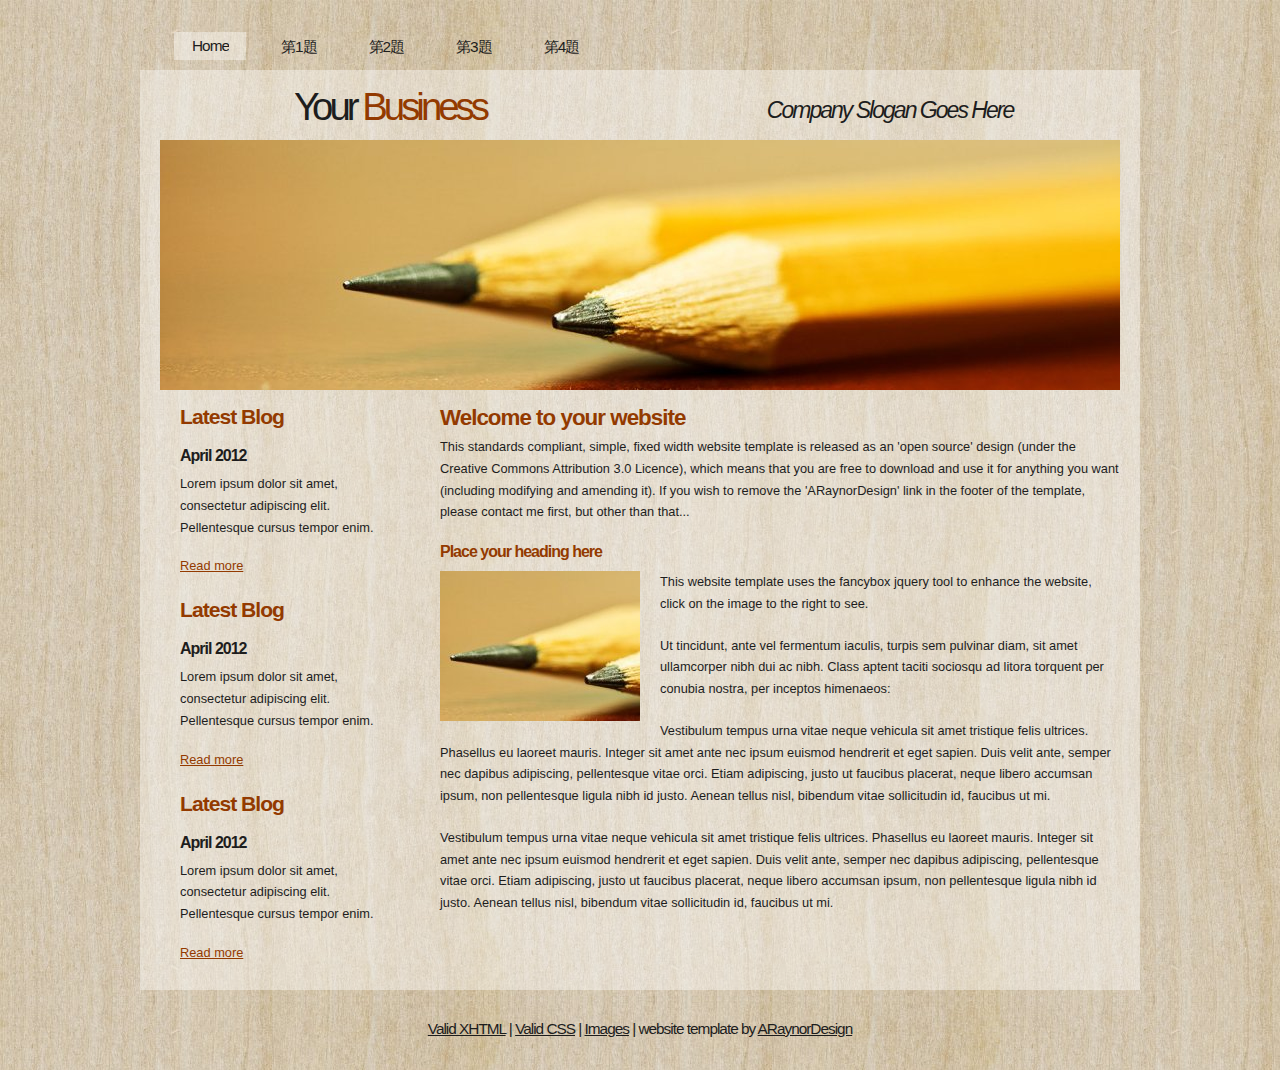
<file: index.html>
<!DOCTYPE html PUBLIC "-//W3C//DTD XHTML 1.1//EN" "http://www.w3.org/TR/xhtml11/DTD/xhtml11.dtd">
<html xmlns="http://www.w3.org/1999/xhtml" xml:lang="en">

<head>
  <title>ARaynorDesign Template</title>
  <meta name="description" content="free website template" />
  <meta name="keywords" content="enter your keywords here" />
  <meta http-equiv="content-type" content="text/html; charset=utf-8" />
  <link rel="stylesheet" type="text/css" href="css/style.css" />
  <script type="text/javascript" src="js/jquery.min.js"></script>
  <script type="text/javascript" src="js/jquery.easing.min.js"></script>
  <script type="text/javascript" src="js/jquery.lavalamp.min.js"></script>
  <script type="text/javascript">
    $(function() {
      $("#lava_menu").lavaLamp({
        fx: "backout",
        speed: 700
      });
    });
  </script>
    <script type="text/javascript" src="js/jquery.nivo.slider.pack.js"></script>
    <script type="text/javascript">
    $(window).load(function() {
        $('#slider').nivoSlider();
    });
    </script>

</head>

<body>
  <div id="main">	
	<div id="menubar">
      <ul class="lavaLampWithImage" id="lava_menu">
        <li class="current"><a href="index.html">Home</a></li>
        <li><a href="a1.html">第1題</a></li>
        <li><a href="a2.html">第2題</a></li>
        <li><a href="a3.html">第3題</a></li>
        <li><a href="a4.html">第4題</a></li>
      </ul>
	</div><!--close menubar-->	    
	<div id="site_content">        	  
	  <div id="header"> 
        <div id="header_name"> 	  
          <h1>Your <span>Business</span></h1>
        </div><!--close header_name-->	
        <div id="header_slogan"> 		
	      <h2>Company Slogan Goes Here</h2>
		 </div><!--close header_slogan-->	
      </div><!--close header-->	
	  <div id="banner_image">
	    <div id="slider-wrapper">        
          <div id="slider" class="nivoSlider">
            <img src="images/slide1.jpg" alt="" />
            <img src="images/slide2.jpg" alt="" />
		  </div>
		</div><!--close slider-wrapper-->
	  </div><!--close banner_image-->			  
      <div id="content">
        <div class="content_item">
          <h1>Welcome to your website</h1>
          <p>This standards compliant, simple, fixed width website template is released as an 'open source' design (under the Creative Commons Attribution 3.0 Licence), which means that you are free to download and use it for anything you want (including modifying and amending it). If you wish to remove the 'ARaynorDesign' link in the footer of the template, please contact me first, but other than that...</p>
          <h3>Place your heading here</h3>
          <div style="width:200px; float:left; padding: 0px 20px 10px 0px;"><img alt="image" src="images/image.jpg" /></div>
          <p>This website template uses the fancybox jquery tool to enhance the website, click on the image to the right to see. </p>
          <p>Ut tincidunt, ante vel fermentum iaculis, turpis sem pulvinar diam, sit amet ullamcorper nibh dui ac nibh. Class aptent taciti sociosqu ad litora torquent per conubia nostra, per inceptos himenaeos:</p>
          <p>Vestibulum tempus urna vitae neque vehicula sit amet tristique felis ultrices. Phasellus eu laoreet mauris. Integer sit amet ante nec ipsum euismod hendrerit et eget sapien. Duis velit ante, semper nec dapibus adipiscing, pellentesque vitae orci. Etiam adipiscing, justo ut faucibus placerat, neque libero accumsan ipsum, non pellentesque ligula nibh id justo. Aenean tellus nisl, bibendum vitae sollicitudin id, faucibus ut mi.</p>
          <p>Vestibulum tempus urna vitae neque vehicula sit amet tristique felis ultrices. Phasellus eu laoreet mauris. Integer sit amet ante nec ipsum euismod hendrerit et eget sapien. Duis velit ante, semper nec dapibus adipiscing, pellentesque vitae orci. Etiam adipiscing, justo ut faucibus placerat, neque libero accumsan ipsum, non pellentesque ligula nibh id justo. Aenean tellus nisl, bibendum vitae sollicitudin id, faucibus ut mi.</p>
		</div><!--close content_item-->	
	      
		<div class="sidebar_container">   		  
		  <div class="sidebar">
            <div class="sidebar_item">
                <h2>Latest Blog</h2>
			    <h4>April 2012</h4>
                <p>Lorem ipsum dolor sit amet, consectetur adipiscing elit. Pellentesque cursus tempor enim.</p>
		          <a href="#">Read more</a>
              </div><!--close sidebar_item--> 
          </div><!--close sidebar-->     		
		  <div class="sidebar">
            <div class="sidebar_item">
              <h2>Latest Blog</h2>
		  	  <h4>April 2012</h4>
              <p>Lorem ipsum dolor sit amet, consectetur adipiscing elit. Pellentesque cursus tempor enim.</p>
		        <a href="#">Read more</a>
            </div><!--close sidebar_item--> 
          </div><!--close sidebar-->  
		  <div class="sidebar">
            <div class="sidebar_item">
              <h2>Latest Blog</h2>
			  <h4>April 2012</h4>
              <p>Lorem ipsum dolor sit amet, consectetur adipiscing elit. Pellentesque cursus tempor enim.</p>
		        <a href="#">Read more</a>
            </div><!--close sidebar_item--> 
          </div><!--close sidebar-->  
        </div><!--close sidebar_container-->	
       <br style="clear:both;" />
      </div><!--close content-->	
    </div><!--close site_content-->	
    <div id="footer">  
	  <div id="footer_content">
        <a href="http://validator.w3.org/check?uri=referer">Valid XHTML</a> | <a href="http://jigsaw.w3.org/css-validator/check/referer">Valid CSS</a> | <a href="http://fotogrph.com/">Images</a> | website template by <a href="http://www.araynordesign.co.uk">ARaynorDesign</a>
      </div><!--close footer_content-->	
    </div><!--close footer-->	
  </div><!--close main-->	
</body>
</html>
</file>
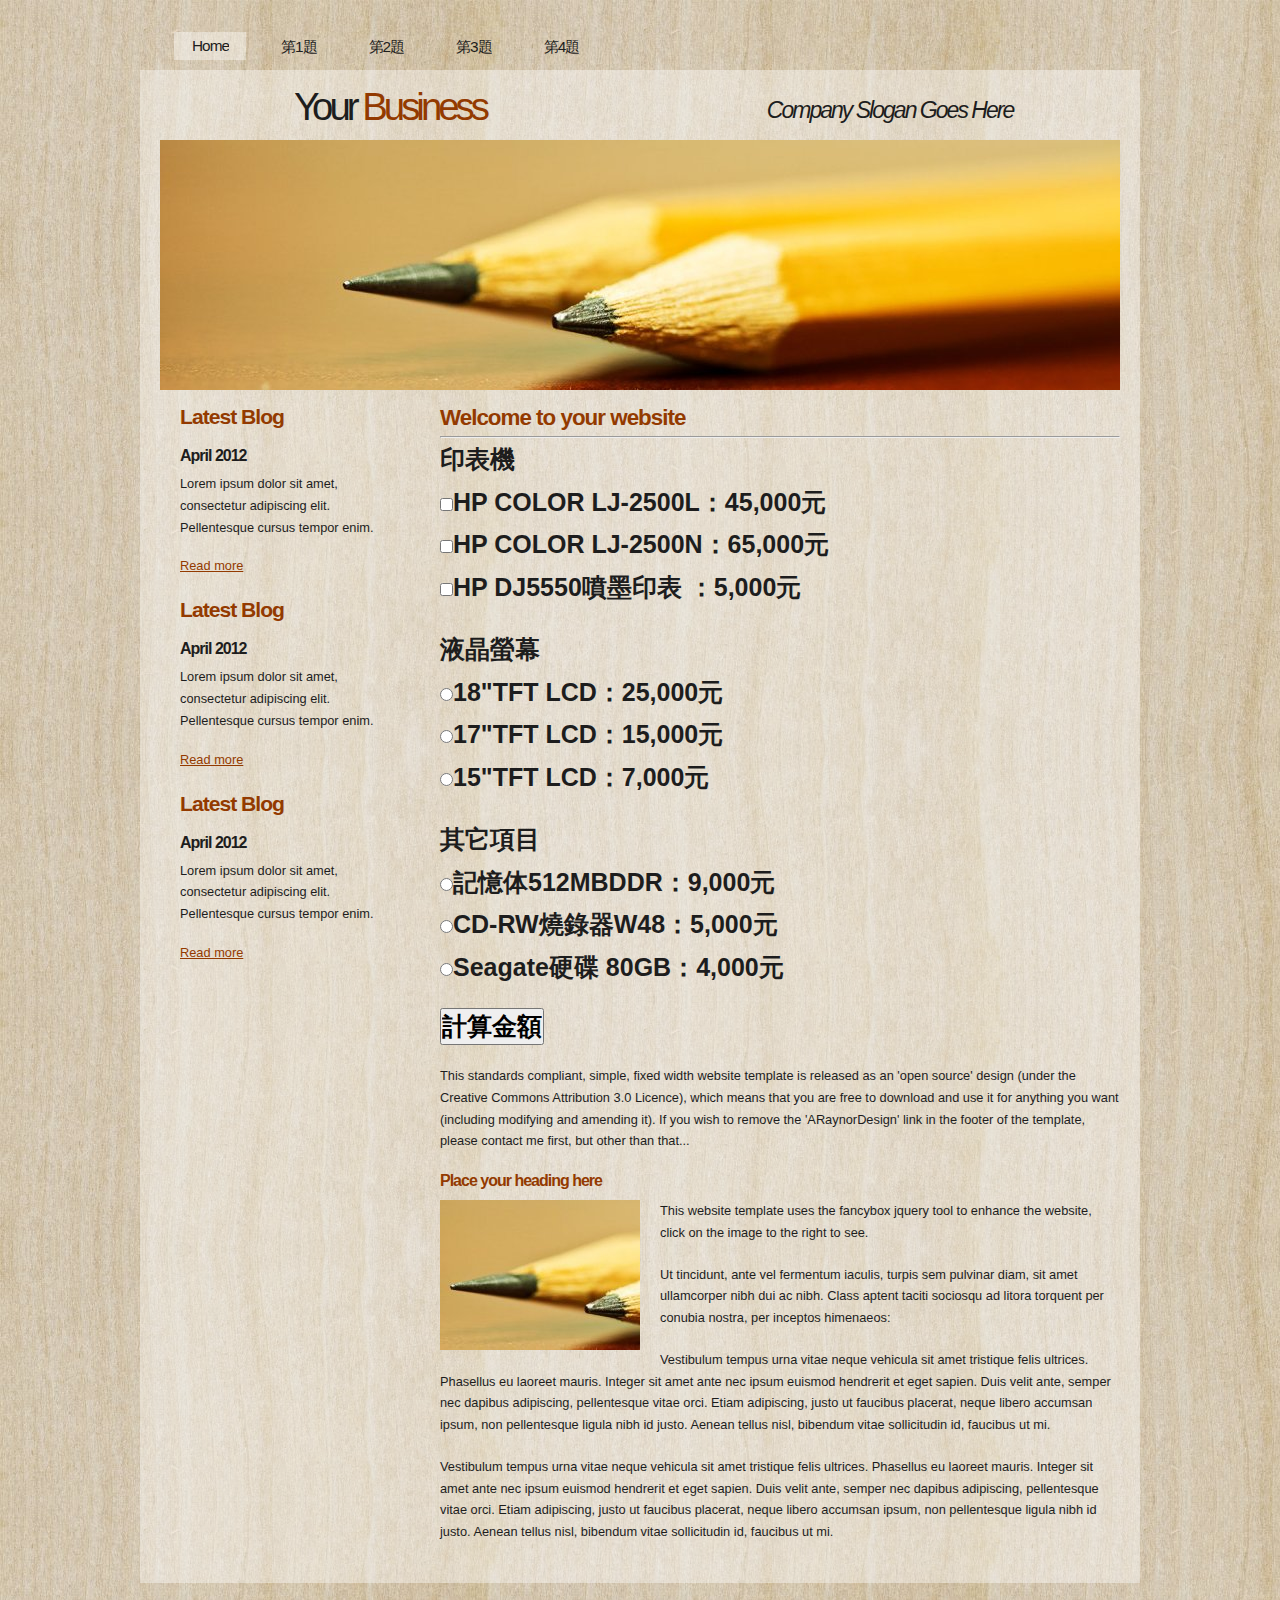
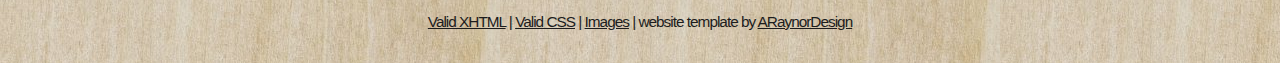
<file: a1.html>
<!DOCTYPE html PUBLIC "-//W3C//DTD XHTML 1.1//EN" "http://www.w3.org/TR/xhtml11/DTD/xhtml11.dtd">
<html xmlns="http://www.w3.org/1999/xhtml" xml:lang="en">

<head>
  <title>ARaynorDesign Template</title>
  <meta name="description" content="free website template" />
  <meta name="keywords" content="enter your keywords here" />
  <meta http-equiv="content-type" content="text/html; charset=utf-8" />
  <link rel="stylesheet" type="text/css" href="css/style.css" />
  <link rel="stylesheet" type="text/css" href="css/mystyle.css" />
  <script type="text/javascript" src="js/jquery.min.js"></script>
  <script type="text/javascript" src="js/jquery.easing.min.js"></script>
  <script type="text/javascript" src="js/jquery.lavalamp.min.js"></script>
  <script type="text/javascript">
    $(function() {
      $("#lava_menu").lavaLamp({
        fx: "backout",
        speed: 700
      });
    });
  </script>
    <script type="text/javascript" src="js/jquery.nivo.slider.pack.js"></script>
    <script type="text/javascript">
    $(window).load(function() {
        $('#slider').nivoSlider();
    });
    </script>

    <script>
      function show()
      {
        money=0;
        if(c1.checked==true)
        {
          money=45000;
    
        }
        alert(money)
 
      }


    </script>
      <script>
        function show()
        {
          money=0;
          //1.複選
          if(c1.checked==true)
          {
            money += 45000;
      
          }
          if(c2.checked==true)
          {
            money += 65000;
      
          }
          if(c3.checked==true)
          {
            money += 5000;
      
          }
          //2.單選1
         if(r1.checked==true)
         {
         money+=25000
         }
         else if(r2.checked==true)
         {
          money+=15000

         }
         else if(r3.checked==true)
         {
          money+=7000

         }
          //2.單選2
          if(o1.checked==true)
         {
         money+=9000
         }
         else if(o2.checked==true)
         {
          money+=5000

         }
         else if(o3.checked==true)
         {
          money+=4000

         }

          //4.輸出
          alert('購買金額是:'+money+'元')
   
        }
  
  
      </script>

</head>

<body>
  <div id="main">	
	<div id="menubar">
      <ul class="lavaLampWithImage" id="lava_menu">
        <li class="current"><a href="index.html">Home</a></li>
        <li><a href="a1.html">第1題</a></li>
        <li><a href="a2.html">第2題</a></li>
        <li><a href="a3.html">第3題</a></li>
        <li><a href="a4.html">第4題</a></li>
      </ul>
	</div><!--close menubar-->	    
	<div id="site_content">        	  
	  <div id="header"> 
        <div id="header_name"> 	  
          <h1>Your <span>Business</span></h1>
        </div><!--close header_name-->	
        <div id="header_slogan"> 		
	      <h2>Company Slogan Goes Here</h2>
		 </div><!--close header_slogan-->	
      </div><!--close header-->	
	  <div id="banner_image">
	    <div id="slider-wrapper">        
          <div id="slider" class="nivoSlider">
            <img src="images/slide1.jpg" alt="" />
            <img src="images/slide2.jpg" alt="" />
		  </div>
		</div><!--close slider-wrapper-->
	  </div><!--close banner_image-->			  
      <div id="content">
        <div class="content_item">
          <h1>Welcome to your website</h1>
          <hr>
          <p class="s1">
          印表機<br>
          <input id="c1" type="checkbox">HP COLOR LJ-2500L：45,000元<br>
          
          <input id="c2" type="checkbox">HP COLOR LJ-2500N：65,000元<br>

          <input id="c3" type="checkbox">HP DJ5550噴墨印表 ：5,000元<br>
         </p>

         <p class="s1">
          液晶螢幕<br>
          
          <input name="lcd" id="r1" type="radio">18"TFT LCD：25,000元<br>
          
          <input name="lcd" id="r2" type="radio">17"TFT LCD：15,000元<br>

          <input name="lcd" id="r3" type="radio">15"TFT LCD：7,000元<br>
        
         </p>
         <p class="s1">
          其它項目<br>
          <input name="other" id="o1" type="radio">記憶体512MBDDR：9,000元<br>
          
          <input name="other" id="o2" type="radio">CD-RW燒錄器W48：5,000元<br>

          <input name="other" id="o3" type="radio">Seagate硬碟 80GB：4,000元<br>
         </p>
         <p >
          <input onclick="show()" class="s1" type="button" value="計算金額">
         </p>

          <p>This standards compliant, simple, fixed width website template is released as an 'open source' design (under the Creative Commons Attribution 3.0 Licence), which means that you are free to download and use it for anything you want (including modifying and amending it). If you wish to remove the 'ARaynorDesign' link in the footer of the template, please contact me first, but other than that...</p>
          <h3>Place your heading here</h3>
          <div style="width:200px; float:left; padding: 0px 20px 10px 0px;"><img alt="image" src="images/image.jpg" /></div>
          <p>This website template uses the fancybox jquery tool to enhance the website, click on the image to the right to see. </p>
          <p>Ut tincidunt, ante vel fermentum iaculis, turpis sem pulvinar diam, sit amet ullamcorper nibh dui ac nibh. Class aptent taciti sociosqu ad litora torquent per conubia nostra, per inceptos himenaeos:</p>
          <p>Vestibulum tempus urna vitae neque vehicula sit amet tristique felis ultrices. Phasellus eu laoreet mauris. Integer sit amet ante nec ipsum euismod hendrerit et eget sapien. Duis velit ante, semper nec dapibus adipiscing, pellentesque vitae orci. Etiam adipiscing, justo ut faucibus placerat, neque libero accumsan ipsum, non pellentesque ligula nibh id justo. Aenean tellus nisl, bibendum vitae sollicitudin id, faucibus ut mi.</p>
          <p>Vestibulum tempus urna vitae neque vehicula sit amet tristique felis ultrices. Phasellus eu laoreet mauris. Integer sit amet ante nec ipsum euismod hendrerit et eget sapien. Duis velit ante, semper nec dapibus adipiscing, pellentesque vitae orci. Etiam adipiscing, justo ut faucibus placerat, neque libero accumsan ipsum, non pellentesque ligula nibh id justo. Aenean tellus nisl, bibendum vitae sollicitudin id, faucibus ut mi.</p>
		</div><!--close content_item-->	
	      
		<div class="sidebar_container">   		  
		  <div class="sidebar">
            <div class="sidebar_item">
                <h2>Latest Blog</h2>
			    <h4>April 2012</h4>
                <p>Lorem ipsum dolor sit amet, consectetur adipiscing elit. Pellentesque cursus tempor enim.</p>
		          <a href="#">Read more</a>
              </div><!--close sidebar_item--> 
          </div><!--close sidebar-->     		
		  <div class="sidebar">
            <div class="sidebar_item">
              <h2>Latest Blog</h2>
		  	  <h4>April 2012</h4>
              <p>Lorem ipsum dolor sit amet, consectetur adipiscing elit. Pellentesque cursus tempor enim.</p>
		        <a href="#">Read more</a>
            </div><!--close sidebar_item--> 
          </div><!--close sidebar-->  
		  <div class="sidebar">
            <div class="sidebar_item">
              <h2>Latest Blog</h2>
			  <h4>April 2012</h4>
              <p>Lorem ipsum dolor sit amet, consectetur adipiscing elit. Pellentesque cursus tempor enim.</p>
		        <a href="#">Read more</a>
            </div><!--close sidebar_item--> 
          </div><!--close sidebar-->  
        </div><!--close sidebar_container-->	
       <br style="clear:both;" />
      </div><!--close content-->	
    </div><!--close site_content-->	
    <div id="footer">  
	  <div id="footer_content">
        <a href="http://validator.w3.org/check?uri=referer">Valid XHTML</a> | <a href="http://jigsaw.w3.org/css-validator/check/referer">Valid CSS</a> | <a href="http://fotogrph.com/">Images</a> | website template by <a href="http://www.araynordesign.co.uk">ARaynorDesign</a>
      </div><!--close footer_content-->	
    </div><!--close footer-->	
  </div><!--close main-->	
</body>
</html>
</file>
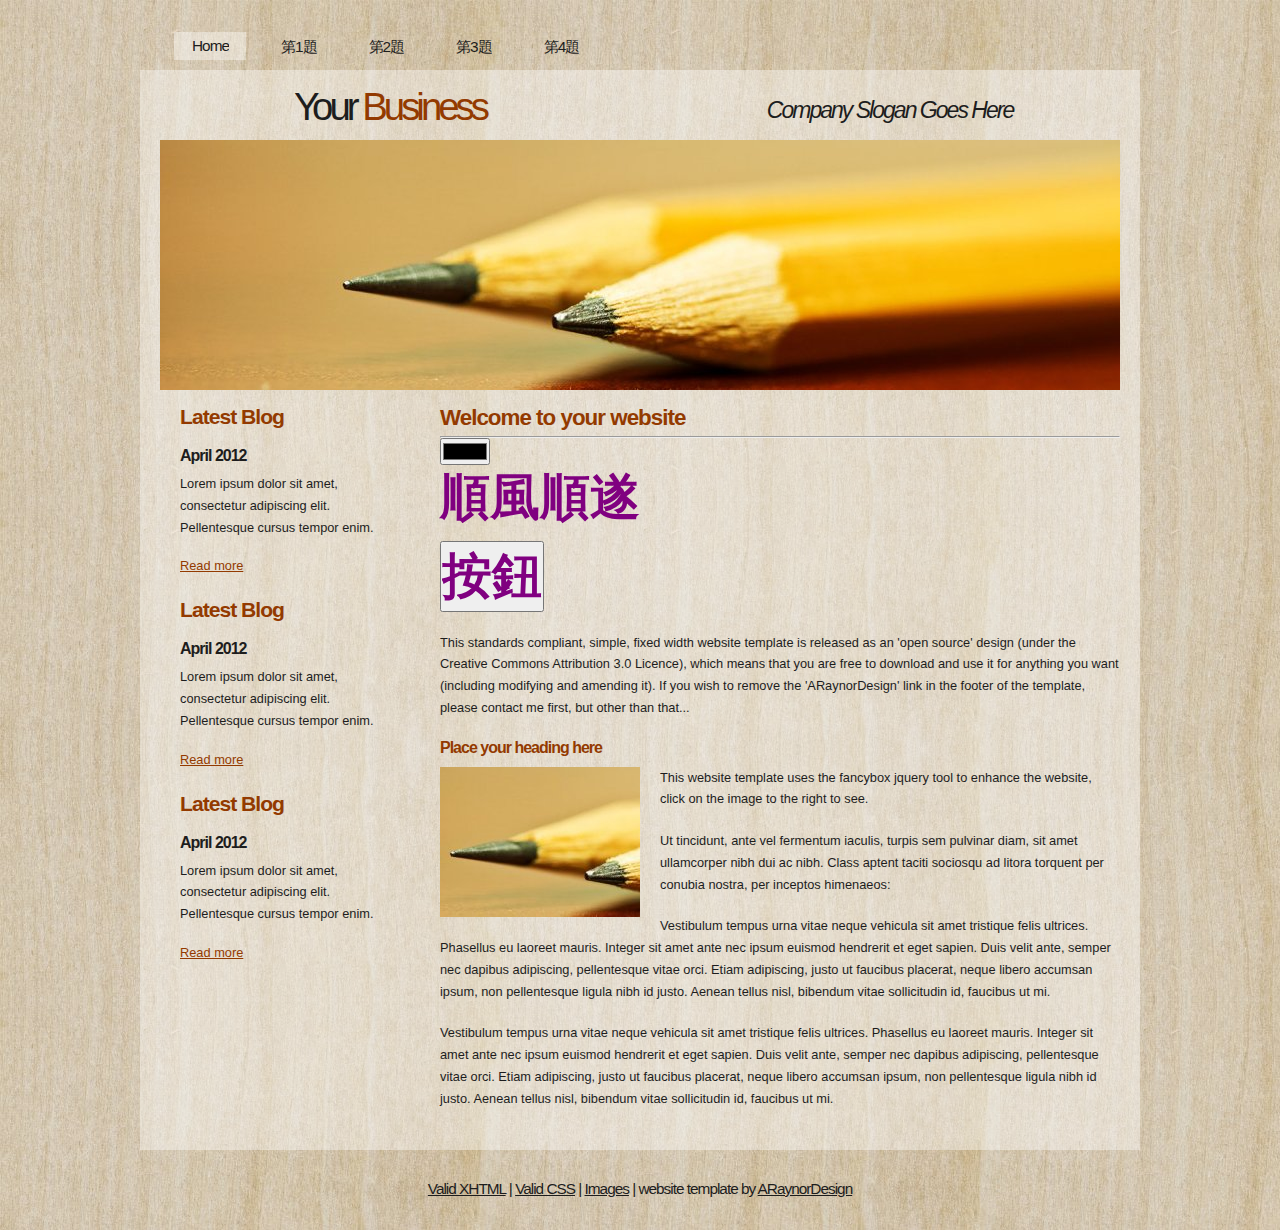
<file: a2.html>
<!DOCTYPE html PUBLIC "-//W3C//DTD XHTML 1.1//EN" "http://www.w3.org/TR/xhtml11/DTD/xhtml11.dtd">
<html xmlns="http://www.w3.org/1999/xhtml" xml:lang="en">

<head>
  <title>ARaynorDesign Template</title>
  <meta name="description" content="free website template" />
  <meta name="keywords" content="enter your keywords here" />
  <meta http-equiv="content-type" content="text/html; charset=utf-8" />
  <link rel="stylesheet" type="text/css" href="css/style.css" />
  <link rel="stylesheet" type="text/css" href="css/mystyle.css" />
  <script type="text/javascript" src="js/jquery.min.js"></script>
  <script type="text/javascript" src="js/jquery.easing.min.js"></script>
  <script type="text/javascript" src="js/jquery.lavalamp.min.js"></script>
  <script type="text/javascript">
    $(function() {
      $("#lava_menu").lavaLamp({
        fx: "backout",
        speed: 700
      });
    });
  </script>
    <script type="text/javascript" src="js/jquery.nivo.slider.pack.js"></script>
    <script type="text/javascript">
    $(window).load(function() {
        $('#slider').nivoSlider();
    });
    </script>
    <script> 
    function show()
    {
      //alert(c1.value)
      document.getElementById('t1').style.backgroundColor=c1.value
      //document.getElementById('b1').style.backgroundColor=c1.value
      b1.style.backgroundColor=c1.value
    }

</script>
</head>

<body>
  <div id="main">	
	<div id="menubar">
      <ul class="lavaLampWithImage" id="lava_menu">
        <li class="current"><a href="index.html">Home</a></li>
        <li><a href="a1.html">第1題</a></li>
        <li><a href="a2.html">第2題</a></li>
        <li><a href="a3.html">第3題</a></li>
        <li><a href="a4.html">第4題</a></li>
      </ul>
	</div><!--close menubar-->	    
	<div id="site_content">        	  
	  <div id="header"> 
        <div id="header_name"> 	  
          <h1>Your <span>Business</span></h1>
        </div><!--close header_name-->	
        <div id="header_slogan"> 		
	      <h2>Company Slogan Goes Here</h2>
		 </div><!--close header_slogan-->	
      </div><!--close header-->	
	  <div id="banner_image">
	    <div id="slider-wrapper">        
          <div id="slider" class="nivoSlider">
            <img src="images/slide1.jpg" alt="" />
            <img src="images/slide2.jpg" alt="" />
		  </div>
		</div><!--close slider-wrapper-->
	  </div><!--close banner_image-->			  
      <div id="content">
        <div class="content_item">
          <h1>Welcome to your website</h1>
          <hr>

          <p>
            <input id="c1" onchange="show()" type="color">
          </p>

          <p>
            <label id="t1" class="s2" >順風順遂 </label>
            
          </p>

          <p>
            <input  id="b1" class="s2" type="button" value="按鈕">

          </p>
          
          <p>This standards compliant, simple, fixed width website template is released as an 'open source' design (under the Creative Commons Attribution 3.0 Licence), which means that you are free to download and use it for anything you want (including modifying and amending it). If you wish to remove the 'ARaynorDesign' link in the footer of the template, please contact me first, but other than that...</p>
          <h3>Place your heading here</h3>
          <div style="width:200px; float:left; padding: 0px 20px 10px 0px;"><img alt="image" src="images/image.jpg" /></div>
          <p>This website template uses the fancybox jquery tool to enhance the website, click on the image to the right to see. </p>
          <p>Ut tincidunt, ante vel fermentum iaculis, turpis sem pulvinar diam, sit amet ullamcorper nibh dui ac nibh. Class aptent taciti sociosqu ad litora torquent per conubia nostra, per inceptos himenaeos:</p>
          <p>Vestibulum tempus urna vitae neque vehicula sit amet tristique felis ultrices. Phasellus eu laoreet mauris. Integer sit amet ante nec ipsum euismod hendrerit et eget sapien. Duis velit ante, semper nec dapibus adipiscing, pellentesque vitae orci. Etiam adipiscing, justo ut faucibus placerat, neque libero accumsan ipsum, non pellentesque ligula nibh id justo. Aenean tellus nisl, bibendum vitae sollicitudin id, faucibus ut mi.</p>
          <p>Vestibulum tempus urna vitae neque vehicula sit amet tristique felis ultrices. Phasellus eu laoreet mauris. Integer sit amet ante nec ipsum euismod hendrerit et eget sapien. Duis velit ante, semper nec dapibus adipiscing, pellentesque vitae orci. Etiam adipiscing, justo ut faucibus placerat, neque libero accumsan ipsum, non pellentesque ligula nibh id justo. Aenean tellus nisl, bibendum vitae sollicitudin id, faucibus ut mi.</p>
		</div><!--close content_item-->	
	      
		<div class="sidebar_container">   		  
		  <div class="sidebar">
            <div class="sidebar_item">
                <h2>Latest Blog</h2>
			    <h4>April 2012</h4>
                <p>Lorem ipsum dolor sit amet, consectetur adipiscing elit. Pellentesque cursus tempor enim.</p>
		          <a href="#">Read more</a>
              </div><!--close sidebar_item--> 
          </div><!--close sidebar-->     		
		  <div class="sidebar">
            <div class="sidebar_item">
              <h2>Latest Blog</h2>
		  	  <h4>April 2012</h4>
              <p>Lorem ipsum dolor sit amet, consectetur adipiscing elit. Pellentesque cursus tempor enim.</p>
		        <a href="#">Read more</a>
            </div><!--close sidebar_item--> 
          </div><!--close sidebar-->  
		  <div class="sidebar">
            <div class="sidebar_item">
              <h2>Latest Blog</h2>
			  <h4>April 2012</h4>
              <p>Lorem ipsum dolor sit amet, consectetur adipiscing elit. Pellentesque cursus tempor enim.</p>
		        <a href="#">Read more</a>
            </div><!--close sidebar_item--> 
          </div><!--close sidebar-->  
        </div><!--close sidebar_container-->	
       <br style="clear:both;" />
      </div><!--close content-->	
    </div><!--close site_content-->	
    <div id="footer">  
	  <div id="footer_content">
        <a href="http://validator.w3.org/check?uri=referer">Valid XHTML</a> | <a href="http://jigsaw.w3.org/css-validator/check/referer">Valid CSS</a> | <a href="http://fotogrph.com/">Images</a> | website template by <a href="http://www.araynordesign.co.uk">ARaynorDesign</a>
      </div><!--close footer_content-->	
    </div><!--close footer-->	
  </div><!--close main-->	
</body>
</html>
</file>
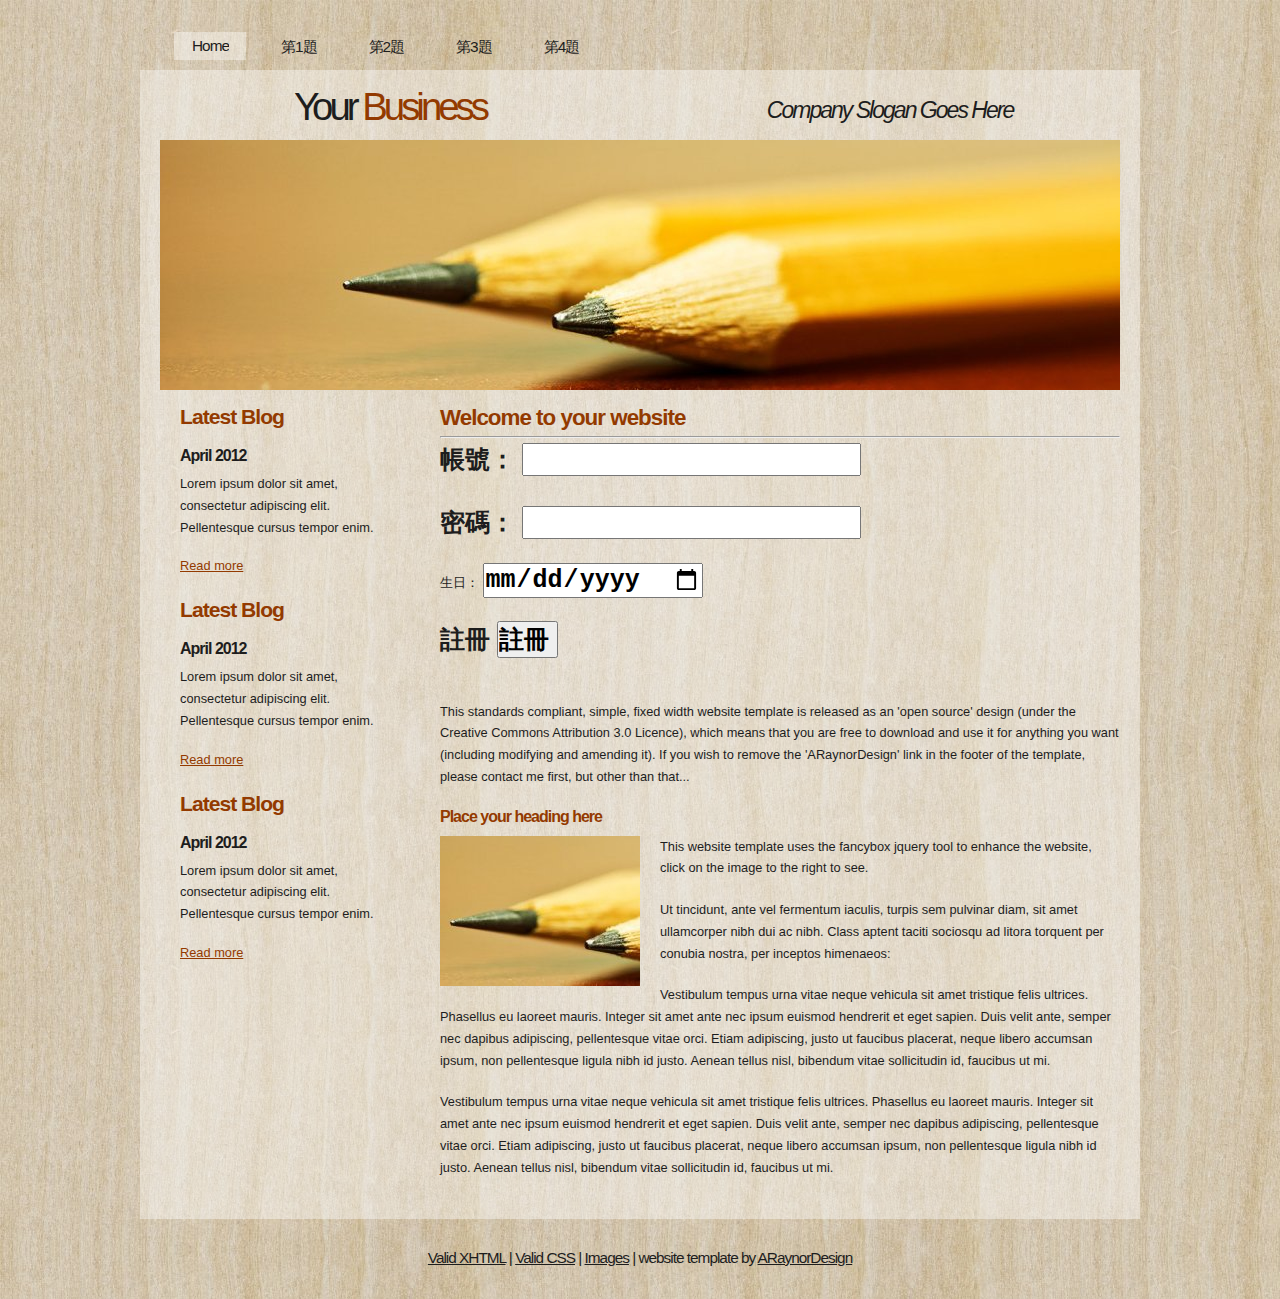
<file: a3.html>
<!DOCTYPE html PUBLIC "-//W3C//DTD XHTML 1.1//EN" "http://www.w3.org/TR/xhtml11/DTD/xhtml11.dtd">
<html xmlns="http://www.w3.org/1999/xhtml" xml:lang="en">

<head>
  <title>ARaynorDesign Template</title>
  <meta name="description" content="free website template" />
  <meta name="keywords" content="enter your keywords here" />
  <meta http-equiv="content-type" content="text/html; charset=utf-8" />
  <link rel="stylesheet" type="text/css" href="css/style.css" />
  <link rel="stylesheet" type="text/css" href="css/mystyle.css" />
  <script type="text/javascript" src="js/jquery.min.js"></script>
  <script type="text/javascript" src="js/jquery.easing.min.js"></script>
  <script type="text/javascript" src="js/jquery.lavalamp.min.js"></script>
  <script type="text/javascript">
    $(function() {
      $("#lava_menu").lavaLamp({
        fx: "backout",
        speed: 700
      });
    });
  </script>
    <script type="text/javascript" src="js/jquery.nivo.slider.pack.js"></script>
    <script type="text/javascript">
    $(window).load(function() {
        $('#slider').nivoSlider();
    });
    </script>

    <script>
      function show()
      {
        a1=t1.value
        a2=t2.value
        a3=t3.value
        document.getElementById('p1').innerHTML='帳號是'+a1+'密碼是'+a2+'生日是'+a3

      }

    </script>

</head>

<body>
  <div id="main">	
	<div id="menubar">
      <ul class="lavaLampWithImage" id="lava_menu">
        <li class="current"><a href="index.html">Home</a></li>
        <li><a href="a1.html">第1題</a></li>
        <li><a href="a2.html">第2題</a></li>
        <li><a href="a3.html">第3題</a></li>
        <li><a href="a4.html">第4題</a></li>
      </ul>
	</div><!--close menubar-->	    
	<div id="site_content">        	  
	  <div id="header"> 
        <div id="header_name"> 	  
          <h1>Your <span>Business</span></h1>
        </div><!--close header_name-->	
        <div id="header_slogan"> 		
	      <h2>Company Slogan Goes Here</h2>
		 </div><!--close header_slogan-->	
      </div><!--close header-->	
	  <div id="banner_image">
	    <div id="slider-wrapper">        
          <div id="slider" class="nivoSlider">
            <img src="images/slide1.jpg" alt="" />
            <img src="images/slide2.jpg" alt="" />
		  </div>
		</div><!--close slider-wrapper-->
	  </div><!--close banner_image-->			  
      <div id="content">
        <div class="content_item">
          <h1>Welcome to your website</h1>
          <hr>

          <p class="s1">         
           帳號：
           <input class="s1" type="text" id="t1">
          </p>

          <p class="s1">         
            密碼：
            <input class="s1" type="password" id='t2'>
           </p>

           <p>           
            生日：
            <input class="s1" type="date" id="t3">
           </p>

           <p class="s1">          
            註冊
            <input class="s1" onclick="show()" type="button"  value='註冊 ' >
 
           </p>
           <p id="p1" class="s1">
           </p>
         

          <p>This standards compliant, simple, fixed width website template is released as an 'open source' design (under the Creative Commons Attribution 3.0 Licence), which means that you are free to download and use it for anything you want (including modifying and amending it). If you wish to remove the 'ARaynorDesign' link in the footer of the template, please contact me first, but other than that...</p>
          <h3>Place your heading here</h3>
          <div style="width:200px; float:left; padding: 0px 20px 10px 0px;"><img alt="image" src="images/image.jpg" /></div>
          <p>This website template uses the fancybox jquery tool to enhance the website, click on the image to the right to see. </p>
          <p>Ut tincidunt, ante vel fermentum iaculis, turpis sem pulvinar diam, sit amet ullamcorper nibh dui ac nibh. Class aptent taciti sociosqu ad litora torquent per conubia nostra, per inceptos himenaeos:</p>
          <p>Vestibulum tempus urna vitae neque vehicula sit amet tristique felis ultrices. Phasellus eu laoreet mauris. Integer sit amet ante nec ipsum euismod hendrerit et eget sapien. Duis velit ante, semper nec dapibus adipiscing, pellentesque vitae orci. Etiam adipiscing, justo ut faucibus placerat, neque libero accumsan ipsum, non pellentesque ligula nibh id justo. Aenean tellus nisl, bibendum vitae sollicitudin id, faucibus ut mi.</p>
          <p>Vestibulum tempus urna vitae neque vehicula sit amet tristique felis ultrices. Phasellus eu laoreet mauris. Integer sit amet ante nec ipsum euismod hendrerit et eget sapien. Duis velit ante, semper nec dapibus adipiscing, pellentesque vitae orci. Etiam adipiscing, justo ut faucibus placerat, neque libero accumsan ipsum, non pellentesque ligula nibh id justo. Aenean tellus nisl, bibendum vitae sollicitudin id, faucibus ut mi.</p>
		</div><!--close content_item-->	
	      
		<div class="sidebar_container">   		  
		  <div class="sidebar">
            <div class="sidebar_item">
                <h2>Latest Blog</h2>
			    <h4>April 2012</h4>
                <p>Lorem ipsum dolor sit amet, consectetur adipiscing elit. Pellentesque cursus tempor enim.</p>
		          <a href="#">Read more</a>
              </div><!--close sidebar_item--> 
          </div><!--close sidebar-->     		
		  <div class="sidebar">
            <div class="sidebar_item">
              <h2>Latest Blog</h2>
		  	  <h4>April 2012</h4>
              <p>Lorem ipsum dolor sit amet, consectetur adipiscing elit. Pellentesque cursus tempor enim.</p>
		        <a href="#">Read more</a>
            </div><!--close sidebar_item--> 
          </div><!--close sidebar-->  
		  <div class="sidebar">
            <div class="sidebar_item">
              <h2>Latest Blog</h2>
			  <h4>April 2012</h4>
              <p>Lorem ipsum dolor sit amet, consectetur adipiscing elit. Pellentesque cursus tempor enim.</p>
		        <a href="#">Read more</a>
            </div><!--close sidebar_item--> 
          </div><!--close sidebar-->  
        </div><!--close sidebar_container-->	
       <br style="clear:both;" />
      </div><!--close content-->	
    </div><!--close site_content-->	
    <div id="footer">  
	  <div id="footer_content">
        <a href="http://validator.w3.org/check?uri=referer">Valid XHTML</a> | <a href="http://jigsaw.w3.org/css-validator/check/referer">Valid CSS</a> | <a href="http://fotogrph.com/">Images</a> | website template by <a href="http://www.araynordesign.co.uk">ARaynorDesign</a>
      </div><!--close footer_content-->	
    </div><!--close footer-->	
  </div><!--close main-->	
</body>
</html>
</file>
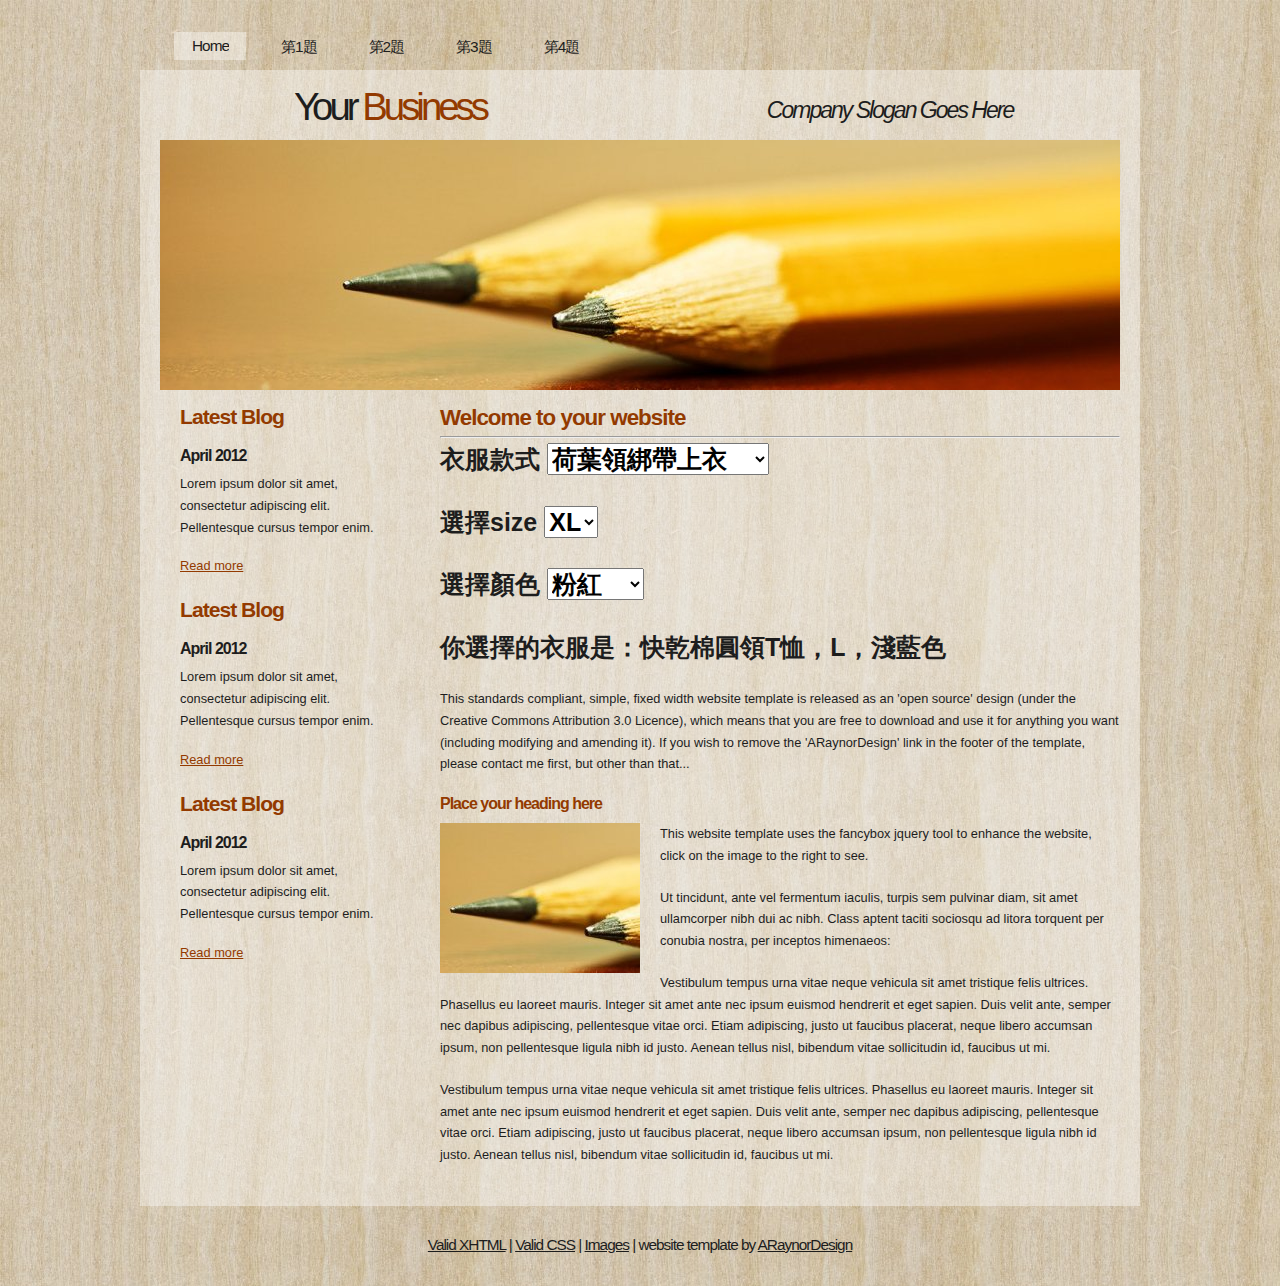
<file: a4.html>
<!DOCTYPE html PUBLIC "-//W3C//DTD XHTML 1.1//EN" "http://www.w3.org/TR/xhtml11/DTD/xhtml11.dtd">
<html xmlns="http://www.w3.org/1999/xhtml" xml:lang="en">

<head>
  <title>ARaynorDesign Template</title>
  <meta name="description" content="free website template" />
  <meta name="keywords" content="enter your keywords here" />
  <meta http-equiv="content-type" content="text/html; charset=utf-8" />
  <link rel="stylesheet" type="text/css" href="css/style.css" />
  <link rel="stylesheet" type="text/css" href="css/mystyle.css" />

  <script type="text/javascript" src="js/jquery.min.js"></script>
  <script type="text/javascript" src="js/jquery.easing.min.js"></script>
  <script type="text/javascript" src="js/jquery.lavalamp.min.js"></script>
  <script type="text/javascript">
    $(function() {
      $("#lava_menu").lavaLamp({
        fx: "backout",
        speed: 700
      });
    });
  </script>
    <script type="text/javascript" src="js/jquery.nivo.slider.pack.js"></script>
    <script type="text/javascript">
    $(window).load(function() {
        $('#slider').nivoSlider();
    });
    </script>
<script>
function show()
{
 a1=s1.value
 a2=s2.value
 a3=s3.value
 document.getElementById('p1').innerHTML='你選擇的衣服是：'+a1+'，'+a2+'，'+a3
}



</script>


</head>

<body>
  <div id="main">	
	<div id="menubar">
      <ul class="lavaLampWithImage" id="lava_menu">
        <li class="current"><a href="index.html">Home</a></li>
        <li><a href="a1.html">第1題</a></li>
        <li><a href="a2.html">第2題</a></li>
        <li><a href="a3.html">第3題</a></li>
        <li><a href="a4.html">第4題</a></li>
      </ul>
	</div><!--close menubar-->	    
	<div id="site_content">        	  
	  <div id="header"> 
        <div id="header_name"> 	  
          <h1>Your <span>Business</span></h1>
        </div><!--close header_name-->	
        <div id="header_slogan"> 		
	      <h2>Company Slogan Goes Here</h2>
		 </div><!--close header_slogan-->	
      </div><!--close header-->	
	  <div id="banner_image">
	    <div id="slider-wrapper">        
          <div id="slider" class="nivoSlider">
            <img src="images/slide1.jpg" alt="" />
            <img src="images/slide2.jpg" alt="" />
		  </div>
		</div><!--close slider-wrapper-->
	  </div><!--close banner_image-->			  
      <div id="content">
        <div class="content_item">
          <h1>Welcome to your website</h1>
          <hr>

         <p class="s1">
            衣服款式
         <select id="s1" onchange="show()" class="s1">
         <option>荷葉領綁帶上衣</option>
         <option>棉麻條紋長版襯衫</option>
         <option>快乾棉圓領T恤</option>
         <option>純棉蝴蝶結短褲</option>
         </select>
         
         </p>
 
         <p  class="s1">
            選擇size
          <select id="s2" onchange="show()" class="s1">
        <option>XL</option>
        <option>L</option>
        <option>M</option>
        <option>S</option>
    </select>

         </p>

         <p  class="s1">
            選擇顏色
          <select id="s3" onchange="show()" class="s1">
         <option>粉紅</option>
         <option>淺藍色</option>
         <option>淺黃色</option>
         <option>紫色</option>
         </select>
         </p>
          <p id="p1" class="s1">
           你選擇的衣服是：快乾棉圓領T恤，L，淺藍色
          </p>

          <p>This standards compliant, simple, fixed width website template is released as an 'open source' design (under the Creative Commons Attribution 3.0 Licence), which means that you are free to download and use it for anything you want (including modifying and amending it). If you wish to remove the 'ARaynorDesign' link in the footer of the template, please contact me first, but other than that...</p>
          <h3>Place your heading here</h3>
          <div style="width:200px; float:left; padding: 0px 20px 10px 0px;"><img alt="image" src="images/image.jpg" /></div>
          <p>This website template uses the fancybox jquery tool to enhance the website, click on the image to the right to see. </p>
          <p>Ut tincidunt, ante vel fermentum iaculis, turpis sem pulvinar diam, sit amet ullamcorper nibh dui ac nibh. Class aptent taciti sociosqu ad litora torquent per conubia nostra, per inceptos himenaeos:</p>
          <p>Vestibulum tempus urna vitae neque vehicula sit amet tristique felis ultrices. Phasellus eu laoreet mauris. Integer sit amet ante nec ipsum euismod hendrerit et eget sapien. Duis velit ante, semper nec dapibus adipiscing, pellentesque vitae orci. Etiam adipiscing, justo ut faucibus placerat, neque libero accumsan ipsum, non pellentesque ligula nibh id justo. Aenean tellus nisl, bibendum vitae sollicitudin id, faucibus ut mi.</p>
          <p>Vestibulum tempus urna vitae neque vehicula sit amet tristique felis ultrices. Phasellus eu laoreet mauris. Integer sit amet ante nec ipsum euismod hendrerit et eget sapien. Duis velit ante, semper nec dapibus adipiscing, pellentesque vitae orci. Etiam adipiscing, justo ut faucibus placerat, neque libero accumsan ipsum, non pellentesque ligula nibh id justo. Aenean tellus nisl, bibendum vitae sollicitudin id, faucibus ut mi.</p>
		</div><!--close content_item-->	
	      
		<div class="sidebar_container">   		  
		  <div class="sidebar">
            <div class="sidebar_item">
                <h2>Latest Blog</h2>
			    <h4>April 2012</h4>
                <p>Lorem ipsum dolor sit amet, consectetur adipiscing elit. Pellentesque cursus tempor enim.</p>
		          <a href="#">Read more</a>
              </div><!--close sidebar_item--> 
          </div><!--close sidebar-->     		
		  <div class="sidebar">
            <div class="sidebar_item">
              <h2>Latest Blog</h2>
		  	  <h4>April 2012</h4>
              <p>Lorem ipsum dolor sit amet, consectetur adipiscing elit. Pellentesque cursus tempor enim.</p>
		        <a href="#">Read more</a>
            </div><!--close sidebar_item--> 
          </div><!--close sidebar-->  
		  <div class="sidebar">
            <div class="sidebar_item">
              <h2>Latest Blog</h2>
			  <h4>April 2012</h4>
              <p>Lorem ipsum dolor sit amet, consectetur adipiscing elit. Pellentesque cursus tempor enim.</p>
		        <a href="#">Read more</a>
            </div><!--close sidebar_item--> 
          </div><!--close sidebar-->  
        </div><!--close sidebar_container-->	
       <br style="clear:both;" />
      </div><!--close content-->	
    </div><!--close site_content-->	
    <div id="footer">  
	  <div id="footer_content">
        <a href="http://validator.w3.org/check?uri=referer">Valid XHTML</a> | <a href="http://jigsaw.w3.org/css-validator/check/referer">Valid CSS</a> | <a href="http://fotogrph.com/">Images</a> | website template by <a href="http://www.araynordesign.co.uk">ARaynorDesign</a>
      </div><!--close footer_content-->	
    </div><!--close footer-->	
  </div><!--close main-->	
</body>
</html>
</file>
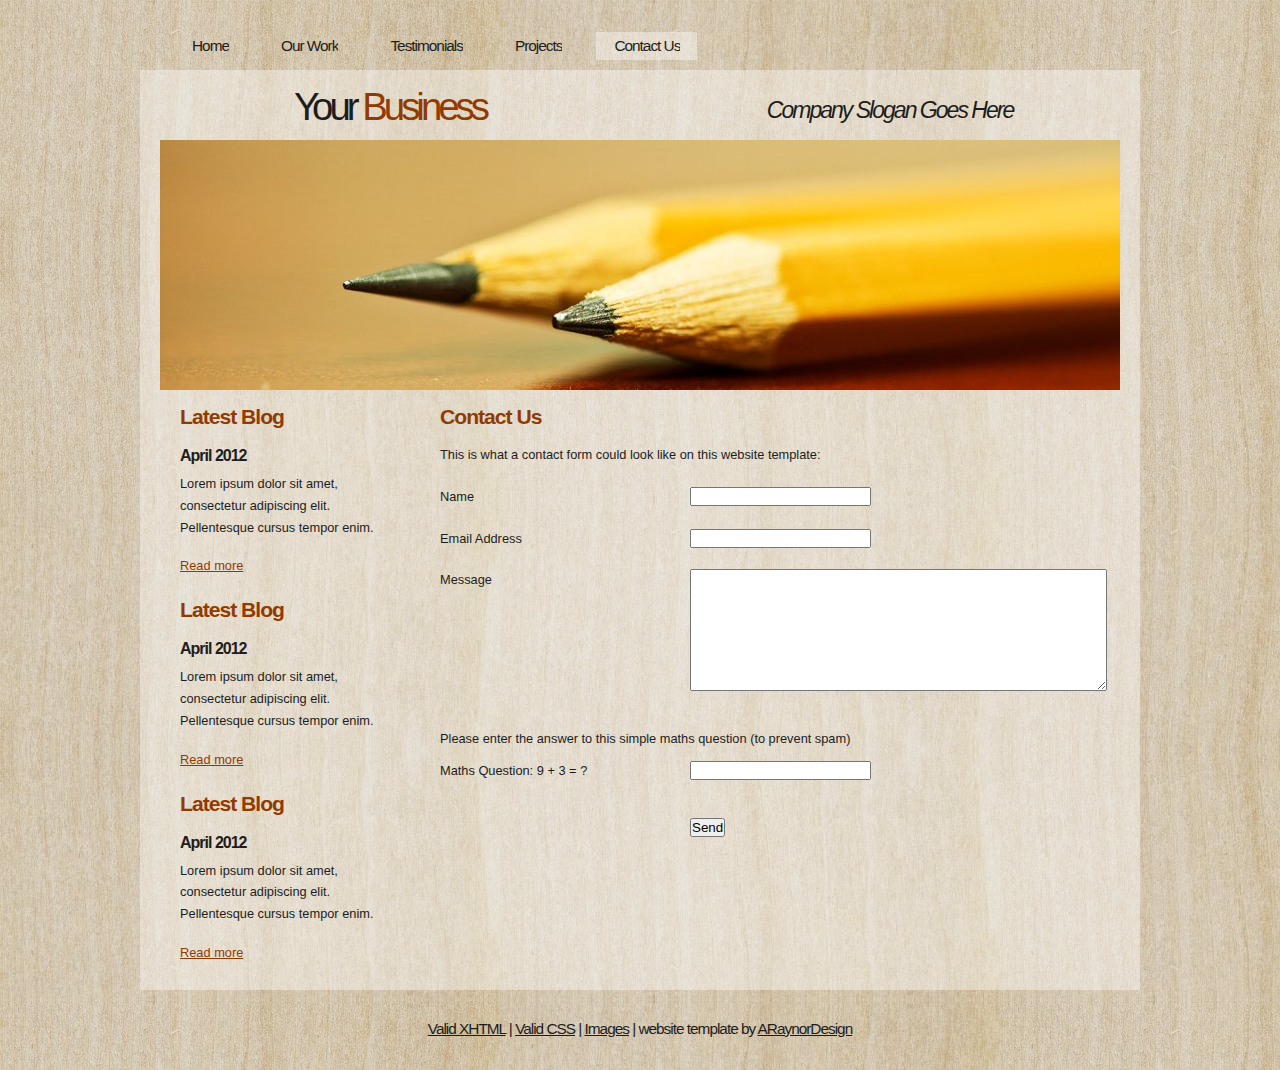
<file: contact.html>
<!DOCTYPE html PUBLIC "-//W3C//DTD XHTML 1.1//EN" "http://www.w3.org/TR/xhtml11/DTD/xhtml11.dtd">
<html xmlns="http://www.w3.org/1999/xhtml" xml:lang="en">

<head>
  <title>ARaynorDesign Template</title>
  <meta name="description" content="free website template" />
  <meta name="keywords" content="enter your keywords here" />
  <meta http-equiv="content-type" content="text/html; charset=utf-8" />
  <link rel="stylesheet" type="text/css" href="css/style.css" />
  <script type="text/javascript" src="js/jquery.min.js"></script>
  <script type="text/javascript" src="js/jquery.easing.min.js"></script>
  <script type="text/javascript" src="js/jquery.lavalamp.min.js"></script>
  <script type="text/javascript">
    $(function() {
      $("#lava_menu").lavaLamp({
        fx: "backout",
        speed: 700
      });
    });
  </script>
    <script type="text/javascript" src="js/jquery.nivo.slider.pack.js"></script>
    <script type="text/javascript">
    $(window).load(function() {
        $('#slider').nivoSlider();
    });
    </script>
</head>

<body>
  <div id="main">
	<div id="menubar">
      <ul class="lavaLampWithImage" id="lava_menu">
        <li><a href="index.html">Home</a></li>
        <li><a href="ourwork.html">Our Work</a></li>
        <li><a href="testimonials.html">Testimonials</a></li>
        <li><a href="projects.html">Projects</a></li>
        <li class="current"><a href="contact.html">Contact Us</a></li>
      </ul>
	</div><!--close menubar-->	    
	<div id="site_content">        	  
	  <div id="header"> 
        <div id="header_name"> 	  
          <h1>Your <span>Business</span></h1>
        </div><!--close header_name-->	
        <div id="header_slogan"> 		
	      <h2>Company Slogan Goes Here</h2>
		 </div><!--close header_slogan-->	
      </div><!--close header-->	
	  <div id="banner_image">
	    <div id="slider-wrapper">        
          <div id="slider" class="nivoSlider">
            <img src="images/slide1.jpg" alt="" />
            <img src="images/slide2.jpg" alt="" />
		  </div>
		</div><!--close slider-wrapper-->
	  </div><!--close banner_image-->	
      <div id="content">
        <div class="clear"></div>
        <div class="content_item">
          <h2>Contact Us</h2>
          <p>This is what a contact form could look like on this website template:</p>
          <div style="width:170px; float:left;"><p>Name</p></div>
	      <div style="width:430px; float:right;"><p><input class="contact" type="text" name="your_name" value="" /></p></div>
          <div style="width:170px; float:left;"><p>Email Address</p></div>
		  <div style="width:430px; float:right;"><p><input class="contact" type="text" name="your_email" value="" /></p></div>
          <div style="width:170px; float:left;"><p>Message</p></div>
	      <div style="width:430px; float:right;"><p><textarea class="contact textarea" rows="8" cols="50" name="your_message"></textarea></p></div>
          <br style="clear:both;" />
          <p style="padding: 10px 0 10px 0;">Please enter the answer to this simple maths question (to prevent spam)</p>
          <div style="width:170px; float:left;"><p>Maths Question: 9 + 3 = ?</p></div>
	      <div style="width:430px; float:right;"><p><input type="text" name="user_answer" class="contact" /><input type="hidden" name="answer" value="4d76fe9775" /></p></div>
          <div style="width:430px; float:right;"><p style="padding-top: 15px"><input class="submit" type="submit" name="contact_submitted" value="Send" /></p></div>
        </div><!--close content_item-->
	    
		  <div class="sidebar_container">  	  
		    <div class="sidebar">
              <div class="sidebar_item">
                <h2>Latest Blog</h2>
			    <h4>April 2012</h4>
                <p>Lorem ipsum dolor sit amet, consectetur adipiscing elit. Pellentesque cursus tempor enim.</p>
		          <a href="#">Read more</a>
              </div><!--close sidebar_item--> 
            </div><!--close sidebar-->     		
		    <div class="sidebar">
              <div class="sidebar_item">
                <h2>Latest Blog</h2>
		  	    <h4>April 2012</h4>
                <p>Lorem ipsum dolor sit amet, consectetur adipiscing elit. Pellentesque cursus tempor enim.</p>
		          <a href="#">Read more</a>
              </div><!--close sidebar_item--> 
            </div><!--close sidebar-->  
		    <div class="sidebar">
              <div class="sidebar_item">
                <h2>Latest Blog</h2>
			    <h4>April 2012</h4>
                <p>Lorem ipsum dolor sit amet, consectetur adipiscing elit. Pellentesque cursus tempor enim.</p>
		          <a href="#">Read more</a>
              </div><!--close sidebar_item--> 
            </div><!--close sidebar-->  
           </div><!--close sidebar_container-->	
         <br style="clear:both;" />
      </div><!--close content-->	
    </div><!--close site_content-->	
    <div id="footer">  
	  <div id="footer_content">
        <a href="http://validator.w3.org/check?uri=referer">Valid XHTML</a> | <a href="http://jigsaw.w3.org/css-validator/check/referer">Valid CSS</a> | <a href="http://fotogrph.com/">Images</a> | website template by <a href="http://www.araynordesign.co.uk">ARaynorDesign</a>
      </div><!--close footer_content-->	
    </div><!--close footer-->	
  </div><!--close main-->	
</body>
</html>
</file>
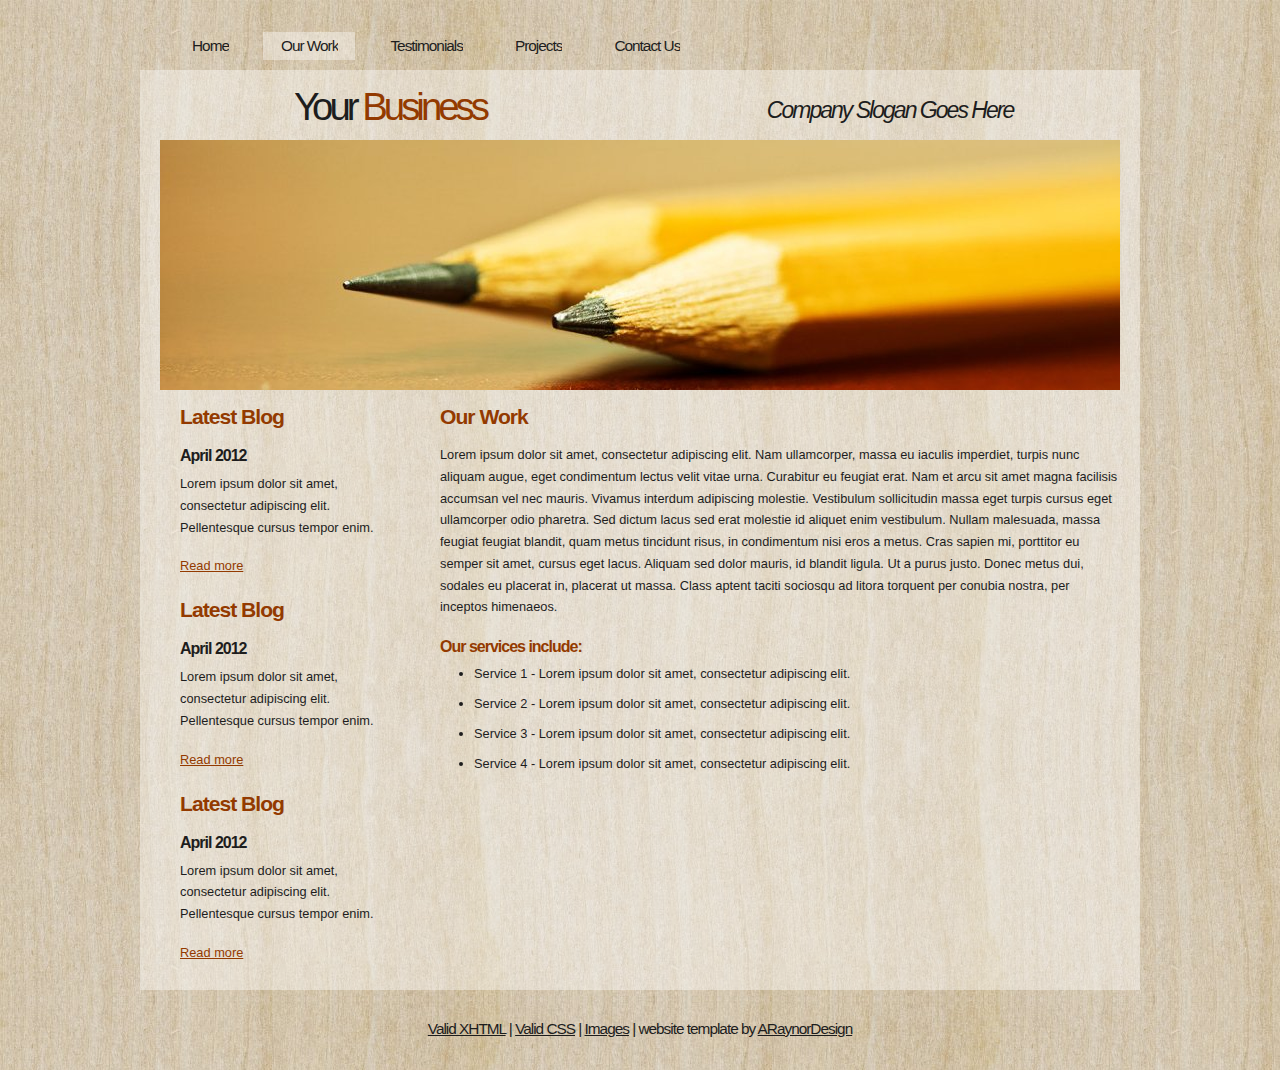
<file: ourwork.html>
<!DOCTYPE html PUBLIC "-//W3C//DTD XHTML 1.1//EN" "http://www.w3.org/TR/xhtml11/DTD/xhtml11.dtd">
<html xmlns="http://www.w3.org/1999/xhtml" xml:lang="en">

<head>
  <title>ARaynorDesign Template</title>
  <meta name="description" content="free website template" />
  <meta name="keywords" content="enter your keywords here" />
  <meta http-equiv="content-type" content="text/html; charset=utf-8" />
  <link rel="stylesheet" type="text/css" href="css/style.css" />
  <script type="text/javascript" src="js/jquery.min.js"></script>
  <script type="text/javascript" src="js/jquery.easing.min.js"></script>
  <script type="text/javascript" src="js/jquery.lavalamp.min.js"></script>
  <script type="text/javascript">
    $(function() {
      $("#lava_menu").lavaLamp({
        fx: "backout",
        speed: 700
      });
    });
  </script>
    <script type="text/javascript" src="js/jquery.nivo.slider.pack.js"></script>
    <script type="text/javascript">
    $(window).load(function() {
        $('#slider').nivoSlider();
    });
    </script>
</head>

<body>
  <div id="main">
	<div id="menubar">
      <ul class="lavaLampWithImage" id="lava_menu">
        <li><a href="index.html">Home</a></li>
        <li class="current"><a href="ourwork.html">Our Work</a></li>
        <li><a href="testimonials.html">Testimonials</a></li>
        <li><a href="projects.html">Projects</a></li>
        <li><a href="contact.html">Contact Us</a></li>
      </ul>
	</div><!--close menubar-->	    
	<div id="site_content">        	  
	  <div id="header"> 
        <div id="header_name"> 	  
          <h1>Your <span>Business</span></h1>
        </div><!--close header_name-->	
        <div id="header_slogan"> 		
	      <h2>Company Slogan Goes Here</h2>
		 </div><!--close header_slogan-->	
      </div><!--close header-->	
	  <div id="banner_image">
	    <div id="slider-wrapper">        
          <div id="slider" class="nivoSlider">
            <img src="images/slide1.jpg" alt="" />
            <img src="images/slide2.jpg" alt="" />
		  </div>
		</div><!--close slider-wrapper-->
	  </div><!--close banner_image-->		
      <div id="content">
        <div class="content_item">
          <h2>Our Work</h2>
	      <p>Lorem ipsum dolor sit amet, consectetur adipiscing elit. Nam ullamcorper, massa eu iaculis imperdiet, turpis nunc aliquam augue, eget condimentum lectus velit vitae urna. Curabitur eu feugiat erat. Nam et arcu sit amet magna facilisis accumsan vel nec mauris. Vivamus interdum adipiscing molestie. Vestibulum sollicitudin massa eget turpis cursus eget ullamcorper odio pharetra. Sed dictum lacus sed erat molestie id aliquet enim vestibulum. Nullam malesuada, massa feugiat feugiat blandit, quam metus tincidunt risus, in condimentum nisi eros a metus. Cras sapien mi, porttitor eu semper sit amet, cursus eget lacus. Aliquam sed dolor mauris, id blandit ligula. Ut a purus justo. Donec metus dui, sodales eu placerat in, placerat ut massa. Class aptent taciti sociosqu ad litora torquent per conubia nostra, per inceptos himenaeos.</p>
          <h3>Our services include:</h3>
    	    <ul>
   			  <li>Service 1 - Lorem ipsum dolor sit amet, consectetur adipiscing elit.</li>
    	  	  <li>Service 2 - Lorem ipsum dolor sit amet, consectetur adipiscing elit.</li>
   			  <li>Service 3 - Lorem ipsum dolor sit amet, consectetur adipiscing elit.</li>
   			  <li>Service 4 - Lorem ipsum dolor sit amet, consectetur adipiscing elit.</li>
   		    </ul>
		</div><!--close content_item-->
	      
		  <div class="sidebar_container">  		  
		    <div class="sidebar">
              <div class="sidebar_item">
                <h2>Latest Blog</h2>
			    <h4>April 2012</h4>
                <p>Lorem ipsum dolor sit amet, consectetur adipiscing elit. Pellentesque cursus tempor enim.</p>
		          <a href="#">Read more</a>
              </div><!--close sidebar_item--> 
            </div><!--close sidebar-->     		
		    <div class="sidebar">
              <div class="sidebar_item">
                <h2>Latest Blog</h2>
		  	    <h4>April 2012</h4>
                <p>Lorem ipsum dolor sit amet, consectetur adipiscing elit. Pellentesque cursus tempor enim.</p>
		          <a href="#">Read more</a>
              </div><!--close sidebar_item--> 
            </div><!--close sidebar-->  
		    <div class="sidebar">
              <div class="sidebar_item">
                <h2>Latest Blog</h2>
			    <h4>April 2012</h4>
                <p>Lorem ipsum dolor sit amet, consectetur adipiscing elit. Pellentesque cursus tempor enim.</p>
		          <a href="#">Read more</a>
              </div><!--close sidebar_item--> 
            </div><!--close sidebar-->  
           </div><!--close sidebar_container-->	
           <br style="clear:both;" />
        </div><!--close content-->	
    </div><!--close site_content-->	
    <div id="footer">  
	  <div id="footer_content">
        <a href="http://validator.w3.org/check?uri=referer">Valid XHTML</a> | <a href="http://jigsaw.w3.org/css-validator/check/referer">Valid CSS</a> | <a href="http://fotogrph.com/">Images</a> | website template by <a href="http://www.araynordesign.co.uk">ARaynorDesign</a>
      </div><!--close footer_content-->	
    </div><!--close footer-->	
  </div><!--close main-->	
</body>
</html>
</file>
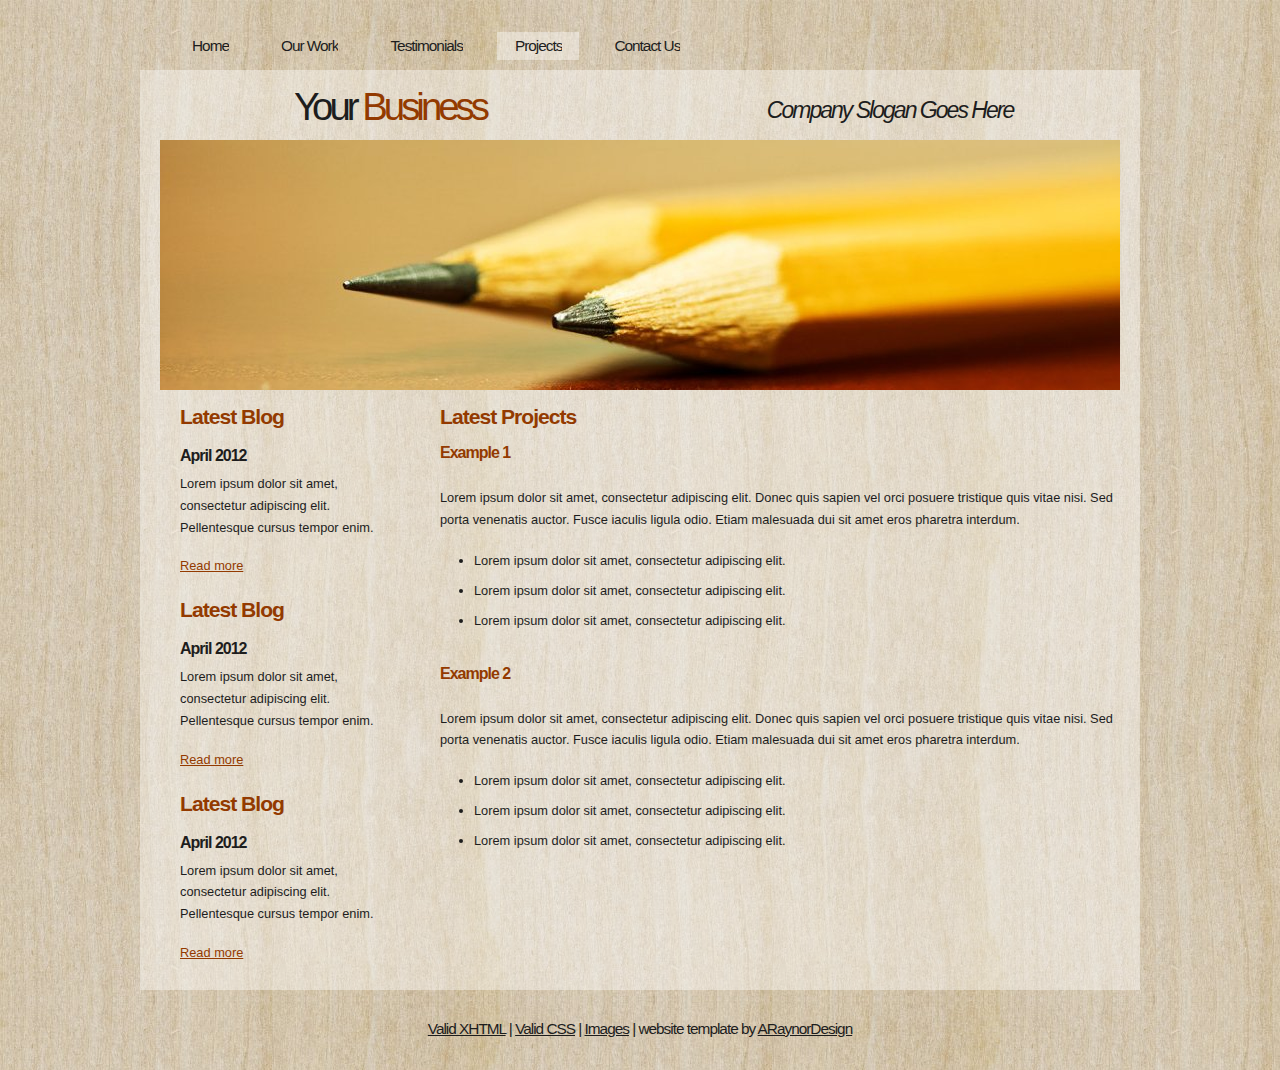
<file: projects.html>
<!DOCTYPE html PUBLIC "-//W3C//DTD XHTML 1.1//EN" "http://www.w3.org/TR/xhtml11/DTD/xhtml11.dtd">
<html xmlns="http://www.w3.org/1999/xhtml" xml:lang="en">

<head>
  <title>ARaynorDesign Template</title>
  <meta name="description" content="free website template" />
  <meta name="keywords" content="enter your keywords here" />
  <meta http-equiv="content-type" content="text/html; charset=utf-8" />
  <link rel="stylesheet" type="text/css" href="css/style.css" />
  <script type="text/javascript" src="js/jquery.min.js"></script>
  <script type="text/javascript" src="js/jquery.easing.min.js"></script>
  <script type="text/javascript" src="js/jquery.lavalamp.min.js"></script>
  <script type="text/javascript">
    $(function() {
      $("#lava_menu").lavaLamp({
        fx: "backout",
        speed: 700
      });
    });
  </script>
    <script type="text/javascript" src="js/jquery.nivo.slider.pack.js"></script>
    <script type="text/javascript">
    $(window).load(function() {
        $('#slider').nivoSlider();
    });
    </script>
</head>

<body>
  <div id="main">
	<div id="menubar">
      <ul class="lavaLampWithImage" id="lava_menu">
        <li><a href="index.html">Home</a></li>
        <li><a href="ourwork.html">Our Work</a></li>
        <li><a href="testimonials.html">Testimonials</a></li>
        <li class="current"><a href="projects.html">Projects</a></li>
        <li><a href="contact.html">Contact Us</a></li>
      </ul>
	</div><!--close menubar-->	    
	<div id="site_content">        	  
	  <div id="header"> 
        <div id="header_name"> 	  
          <h1>Your <span>Business</span></h1>
        </div><!--close header_name-->	
        <div id="header_slogan"> 		
	      <h2>Company Slogan Goes Here</h2>
		 </div><!--close header_slogan-->	
      </div><!--close header-->	
	  <div id="banner_image">
	    <div id="slider-wrapper">        
          <div id="slider" class="nivoSlider">
            <img src="images/slide1.jpg" alt="" />
            <img src="images/slide2.jpg" alt="" />
		  </div>
		</div><!--close slider-wrapper-->
	  </div><!--close banner_image-->		
      <div id="content">
        <div class="content_item">
          <h2>Latest Projects</h2>
		  <h3>Example 1</h3>
          <br/>
		  <p>Lorem ipsum dolor sit amet, consectetur adipiscing elit. Donec quis sapien vel orci posuere tristique quis vitae nisi. Sed porta venenatis auctor. Fusce iaculis ligula odio. Etiam malesuada dui sit amet eros pharetra interdum.</p>
            <ul>
              <li>Lorem ipsum dolor sit amet, consectetur adipiscing elit.</li>
              <li>Lorem ipsum dolor sit amet, consectetur adipiscing elit.</li>
              <li>Lorem ipsum dolor sit amet, consectetur adipiscing elit.</li>
            </ul>
		    <br style="clear:both" />
          
		    <h3>Example 2</h3>
            <br/>
		  	<p>Lorem ipsum dolor sit amet, consectetur adipiscing elit. Donec quis sapien vel orci posuere tristique quis vitae nisi. Sed porta venenatis auctor. Fusce iaculis ligula odio. Etiam malesuada dui sit amet eros pharetra interdum.</p>
            <ul>
              <li>Lorem ipsum dolor sit amet, consectetur adipiscing elit.</li>
              <li>Lorem ipsum dolor sit amet, consectetur adipiscing elit.</li>
              <li>Lorem ipsum dolor sit amet, consectetur adipiscing elit.</li>
            </ul>
	      <br style="clear:both" />
	      <p>&nbsp;</p>
		</div><!--close content_item-->
	    
		  <div class="sidebar_container">   		  
		    <div class="sidebar">
              <div class="sidebar_item">
                <h2>Latest Blog</h2>
			    <h4>April 2012</h4>
                <p>Lorem ipsum dolor sit amet, consectetur adipiscing elit. Pellentesque cursus tempor enim.</p>
		          <a href="#">Read more</a>
              </div><!--close sidebar_item--> 
            </div><!--close sidebar-->     		
		    <div class="sidebar">
              <div class="sidebar_item">
                <h2>Latest Blog</h2>
		  	    <h4>April 2012</h4>
                <p>Lorem ipsum dolor sit amet, consectetur adipiscing elit. Pellentesque cursus tempor enim.</p>
		          <a href="#">Read more</a>
              </div><!--close sidebar_item--> 
            </div><!--close sidebar-->  
		    <div class="sidebar">
              <div class="sidebar_item">
                <h2>Latest Blog</h2>
			    <h4>April 2012</h4>
                <p>Lorem ipsum dolor sit amet, consectetur adipiscing elit. Pellentesque cursus tempor enim.</p>
		          <a href="#">Read more</a>
              </div><!--close sidebar_item--> 
            </div><!--close sidebar-->  
           </div><!--close sidebar_container-->	
           <br style="clear:both;" />
        </div><!--close content-->	
      </div><!--close site_content-->	
    <div id="footer">  
	  <div id="footer_content">
        <a href="http://validator.w3.org/check?uri=referer">Valid XHTML</a> | <a href="http://jigsaw.w3.org/css-validator/check/referer">Valid CSS</a> | <a href="http://fotogrph.com/">Images</a> | website template by <a href="http://www.araynordesign.co.uk">ARaynorDesign</a>
      </div><!--close footer_content-->	
    </div><!--close footer-->	
  </div><!--close main-->	
</body>
</html>
</file>
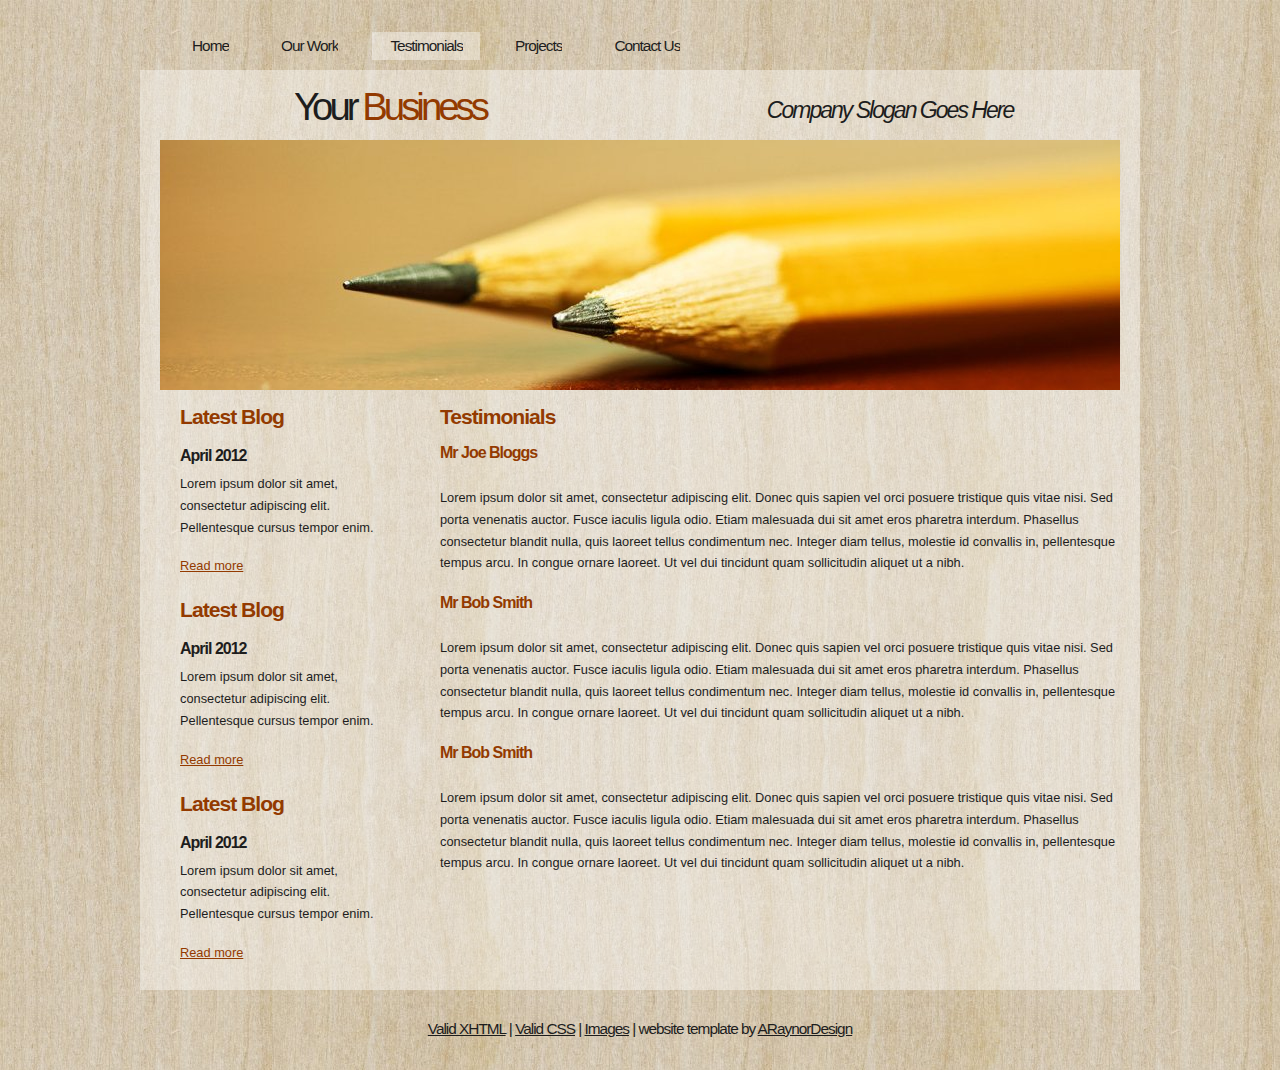
<file: testimonials.html>
<!DOCTYPE html PUBLIC "-//W3C//DTD XHTML 1.1//EN" "http://www.w3.org/TR/xhtml11/DTD/xhtml11.dtd">
<html xmlns="http://www.w3.org/1999/xhtml" xml:lang="en">

<head>
  <title>ARaynorDesign Template</title>
  <meta name="description" content="free website template" />
  <meta name="keywords" content="enter your keywords here" />
  <meta http-equiv="content-type" content="text/html; charset=utf-8" />
  <link rel="stylesheet" type="text/css" href="css/style.css" />
  <script type="text/javascript" src="js/jquery.min.js"></script>
  <script type="text/javascript" src="js/jquery.easing.min.js"></script>
  <script type="text/javascript" src="js/jquery.lavalamp.min.js"></script>
  <script type="text/javascript">
    $(function() {
      $("#lava_menu").lavaLamp({
        fx: "backout",
        speed: 700
      });
    });
  </script>
    <script type="text/javascript" src="js/jquery.nivo.slider.pack.js"></script>
    <script type="text/javascript">
    $(window).load(function() {
        $('#slider').nivoSlider();
    });
    </script>
</head>

<body>
  <div id="main">
	<div id="menubar">
      <ul class="lavaLampWithImage" id="lava_menu">
        <li><a href="index.html">Home</a></li>
        <li><a href="ourwork.html">Our Work</a></li>
        <li class="current"><a href="testimonials.html">Testimonials</a></li>
        <li><a href="projects.html">Projects</a></li>
        <li><a href="contact.html">Contact Us</a></li>
      </ul>
	</div><!--close menubar-->	    
	<div id="site_content">        	  
	  <div id="header"> 
        <div id="header_name"> 	  
          <h1>Your <span>Business</span></h1>
        </div><!--close header_name-->	
        <div id="header_slogan"> 		
	      <h2>Company Slogan Goes Here</h2>
		 </div><!--close header_slogan-->	
      </div><!--close header-->	
	  <div id="banner_image">
	    <div id="slider-wrapper">        
          <div id="slider" class="nivoSlider">
            <img src="images/slide1.jpg" alt="" />
            <img src="images/slide2.jpg" alt="" />
		  </div>
		</div><!--close slider-wrapper-->
	  </div><!--close banner_image-->
      <div id="content">
        <div class="content_item">
            <h2>Testimonials</h2>
		    <h3>Mr Joe Bloggs</h3>
            <br/>
	        <p>Lorem ipsum dolor sit amet, consectetur adipiscing elit. Donec quis sapien vel orci posuere tristique quis vitae nisi. Sed porta venenatis auctor. Fusce iaculis ligula odio. Etiam malesuada dui sit amet eros pharetra interdum. Phasellus consectetur blandit nulla, quis laoreet tellus condimentum nec. Integer diam tellus, molestie id convallis in, pellentesque tempus arcu. In congue ornare laoreet. Ut vel dui tincidunt quam sollicitudin aliquet ut a nibh.</p>            
			<h3>Mr Bob Smith</h3>
            <br/>
	        <p>Lorem ipsum dolor sit amet, consectetur adipiscing elit. Donec quis sapien vel orci posuere tristique quis vitae nisi. Sed porta venenatis auctor. Fusce iaculis ligula odio. Etiam malesuada dui sit amet eros pharetra interdum. Phasellus consectetur blandit nulla, quis laoreet tellus condimentum nec. Integer diam tellus, molestie id convallis in, pellentesque tempus arcu. In congue ornare laoreet. Ut vel dui tincidunt quam sollicitudin aliquet ut a nibh.</p>
			<h3>Mr Bob Smith</h3>
            <br/>
	        <p>Lorem ipsum dolor sit amet, consectetur adipiscing elit. Donec quis sapien vel orci posuere tristique quis vitae nisi. Sed porta venenatis auctor. Fusce iaculis ligula odio. Etiam malesuada dui sit amet eros pharetra interdum. Phasellus consectetur blandit nulla, quis laoreet tellus condimentum nec. Integer diam tellus, molestie id convallis in, pellentesque tempus arcu. In congue ornare laoreet. Ut vel dui tincidunt quam sollicitudin aliquet ut a nibh.</p>
        </div><!--close content_item-->
	    
		  <div class="sidebar_container"> 		  
		    <div class="sidebar">
              <div class="sidebar_item">
                <h2>Latest Blog</h2>
			    <h4>April 2012</h4>
                <p>Lorem ipsum dolor sit amet, consectetur adipiscing elit. Pellentesque cursus tempor enim.</p>
		          <a href="#">Read more</a>
              </div><!--close sidebar_item--> 
            </div><!--close sidebar-->     		
		    <div class="sidebar">
              <div class="sidebar_item">
                <h2>Latest Blog</h2>
		  	    <h4>April 2012</h4>
                <p>Lorem ipsum dolor sit amet, consectetur adipiscing elit. Pellentesque cursus tempor enim.</p>
		          <a href="#">Read more</a>
              </div><!--close sidebar_item--> 
            </div><!--close sidebar-->  
		    <div class="sidebar">
              <div class="sidebar_item">
                <h2>Latest Blog</h2>
			    <h4>April 2012</h4>
                <p>Lorem ipsum dolor sit amet, consectetur adipiscing elit. Pellentesque cursus tempor enim.</p>
		          <a href="#">Read more</a>
              </div><!--close sidebar_item--> 
            </div><!--close sidebar-->  
           </div><!--close sidebar_container-->	
           <br style="clear:both;" />
        </div><!--close content-->	
      </div><!--close site_content-->	
    <div id="footer">  
	  <div id="footer_content">
    <a href="http://validator.w3.org/check?uri=referer">Valid XHTML</a> | <a href="http://jigsaw.w3.org/css-validator/check/referer">Valid CSS</a> | <a href="http://fotogrph.com/">Images</a> | website template by <a href="http://www.araynordesign.co.uk">ARaynorDesign</a>
      </div><!--close footer_content-->	
    </div><!--close footer-->	
  </div><!--close main-->	
</body>
</html>
</file>
<file: css/style.css>
html
{ height: 100%;}

*
{ margin: 0;
  padding: 0;}

body
{ font: normal .80em arial, sans-serif;
  background: transparent url(../images/background.jpg) repeat;
  color: #1D1D1D;}

p
{ padding: 0 0 20px 0;
  line-height: 1.7em;}
  
img
{ border: 0;}

h1, h2, h3, h4, h5, h6 
{ font: bold 175% arial, sans-serif;
  color: #933A00;
  letter-spacing: -1px;
  margin: 0 0 5px 0;
  padding: 15px 0 0 0;}

h2
{ font: bold 165% arial, sans-serif;
  padding-bottom: 10px;}

h3
{ font: bold 125% arial, sans-serif;
  padding: 0 0 5px 0;
  color: #933A00;}

h4, h5, h6
{ margin: 0;
  padding: 0 0 5px 0;
  font: bold 110% arial, sans-serif;
  color: #1D1D1D;
  line-height: 1.5em;}

h5, h6
{ font: italic 95% arial, sans-serif;
  color: #1D1D1D;
  padding-bottom: 15px;}

h6
{ color: #362C20;}

a, a:hover
{ background: transparent;
  outline: none;
  text-decoration: underline;
  color: #5D5D5D;}

a:hover
{ text-decoration: underline;
  color: #1D1D1D;}

ul
{ margin: 2px 0 22px 17px;}

ul li
{ margin: 2px 0 15px 17px;}

ol
{ margin: 8px 0 22px 20px;}

ol li
{ margin: 0 0 11px 0;}

#main, #header, #banner, #menubar, #site_content, #footer, #contact, #footer_content
{ margin-left: auto; 
  margin-right: auto;}

#header
{ width: 1000px;
  height: 70px;
  background: transparent;
  text-align: center;}

#header_name
{ width: 500px;
  float: left;}  
 
#header H1
{ width: 500px;
  font: normal 300% arial, sans-serif;
  color: #1D1D1D;
  letter-spacing: -4px;
  background: transparent;}

span
{ color: #933A00;}

#header_slogan
{ width: 500px;
  float: right;
  padding-top: 12px;}  
  
#header H2
{ width: 500px;
  font: italic 180% arial, sans-serif;
  color: #1D1D1D;
  letter-spacing: -2px;
  background: transparent;}

#menubar
{ width: 1000px;
  height: 50px;
  text-align: center; 
  margin-top: 20px;
  color: #000;
  background: transparent;} 
  
#contact{
  width: 230px;
  float: left;
  height: 40px;
  background: transparent;
  padding: 10px 0 10px 20px;
}

#site_content
{ width: 1000px;
  overflow: hidden;
  background: transparent url(../images/transparent.png) repeat;}  
  
#banner_image {
    margin: 0 auto;
	width: 960px;
}
#slider-wrapper {
    height: 250px;
	background: transparent;
	width: 960px;
}
#slider {
    background: url("../images/loading.gif") no-repeat scroll 50% 50% transparent;
    height: 250px;
    position: relative;
    width: 960px;
}
#slider img {
    display: none;
    left: 0;
    position: absolute;
    top: 0;
}
#slider a {
    border: 0 none;
    display: block;
}
.nivoSlider {
    position: relative;
}
.nivoSlider img {
    left: 0;
    position: absolute;
    top: 0;
}
.nivoSlider a.nivo-imageLink {
    border: 0 none;
    display: none;
    height: 100%;
    left: 0;
    margin: 0;
    padding: 0;
    position: absolute;
    top: 0;
    width: 100%;
    z-index: 6;
}
.nivo-slice {
    display: block;
    height: 100%;
    position: absolute;
    z-index: 5;
}
.nivo-box {
    display: block;
    position: absolute;
    z-index: 5;
}
.nivo-caption {
    background: none repeat scroll 0 0 #000000;
    bottom: 0;
    color: #FFFFFF;
    font-family: arial;
    left: 0;
    position: absolute;
    text-transform: uppercase;
    width: 100%;
    z-index: 8;
}
.nivo-caption p {
    margin: 0;
    padding: 5px;
}
.nivo-caption a {
    color: red;
    display: inline !important;
    text-decoration: none;
}
.nivo-caption a:hover {
    color: blue;
    text-decoration: underline;
}
.nivo-html-caption {
    display: none;
}
.nivo-directionNav a {
    background: url("../images/arrows.png") no-repeat scroll 0 0 transparent;
    cursor: pointer;
    display: block;
    height: 30px;
    position: absolute;
    text-indent: -9999px;
    top: 45%;
    width: 30px;
    z-index: 9;
}
a.nivo-prevNav {
    left: 15px;
}
a.nivo-nextNav {
    background-position: -30px 50%;
    right: 15px;
}
.nivo-controlNav {
    bottom: -30px;
    left: 50%;
    margin-left: -40px;
    position: absolute;
}
.nivo-controlNav a {
    cursor: pointer;
    float: left;
    height: 22px;
    margin-top: 250px;
    position: relative;
    text-indent: -9999px;
    width: 22px;
    z-index: 9;
}
.nivo-controlNav a.active {
    background-position: 0 -22px;
}

.sidebar_container
{ float: left;
  width: 260px;
  margin: 0px 0 20px 0;}

.sidebar
{ float: right;
  width: 240px;
  padding-left: 10px;
  margin-bottom: 10px;}

.sidebar_item
{ font: normal 100% arial, sans-serif;
  padding: 0 15px 0 0;
  width: 201px;}

.sidebar h2
{ color: #933A00;}  
  
.sidebar h4
{ font-size: 125%;
  color: #1D1D1D;}

.sidebar p
{ color: #1D1D1D;}

.sidebar a
{ color: #933A00;}

.sidebar a:hover
{ text-decoration: none;}

.sidebar ul li, .sidebar ul li.selected
{ list-style: none; 
  margin: 15px 0;
  padding: 0;}

.sidebar li.selected, .sidebar li:hover
{ color: #5D5D5D;
  text-decoration: none;} 

#content
{ text-align: left;
  width: 960px;
  padding: 0;
  margin: 0 0 0 20px;
  float: left;}

.content_item
{ width: 680px;
  margin: 0 0 20px 20px;
  float: right;}

.content_image
{ width: 250px;
  padding: 0px 20px 20px 0px;
  float: left;}
  
.container_header
{ margin-top: 20px;
  height: 15px;
  margin-top: -130px;
  width: 920px;
  background: transparent url(../images/container_header.png) repeat-x top;}  
  
#footer
{ padding: 0 20px 0 20px;
  background: transparent;}
  
#footer_content
{ width: 920px;
  font: normal 120% arial, sans-serif;
  letter-spacing: -1px;
  height: 45px;
  padding: 30px 0 5px 0;
  text-align: center; 
  background: transparent;
  color: #1D1D1D;}

#footer a, #footer a:hover
{ color: #1D1D1D;
  text-decoration: underline;}

#footer a:hover
{ text-decoration: none;}

ul.links
{ margin: 0;}

ul.links li
{ list-style: none;
  padding: 8px 0;}

ul.links li a, ul.links li a:hover
{ padding: 0 0 0 28px;
  background: transparent url(../images/page.png) no-repeat left center;
  color: #06C4E6;
  text-decoration: underline;} 

ul.links li a:hover
{ color: #5D5D5D;
  text-decoration: none;} 
  
/* from here: http://www.gmarwaha.com/blog/2007/08/23/lavalamp-for-jquery-lovers */
.lavaLampWithImage {
  position: relative;
  height: 30px;
  padding: 10px 0px 5px 0;
  overflow: hidden;
  float: left;
  margin: 0 0px 0 0;
  width: 1000px;
}

.lavaLampWithImage li {
  float: left;
  list-style: none;
}

.lavaLampWithImage li.back {
  background: transparent url(../images/transparent.png) repeat;
  height: 28px;
  z-index: 8;
  position: absolute;
}

.lavaLampWithImage li a {
  font: normal 120% arial, sans-serif;
  text-decoration: none;
  color: #1D1D1D;
  letter-spacing: -1px;
  z-index: 10;
  display: block;
  float: left;
  height: 60px;
  padding: 5px 0px 0px 35px;
  position: relative;
  overflow: hidden;
}

.lavaLampWithImage li a:hover, .lavaLampWithImage li a:active, .lavaLampWithImage li a:visited {
  border: none;
}
</file>
<file: css/mystyle.css>
.s1
{
    font-size: 25px;
    font-weight: 900;
    text-align: left;
}
.s2
{
    font-size: 50px;
    font-weight: 900;
    text-align:center;
    color:purple 
}
</file>
